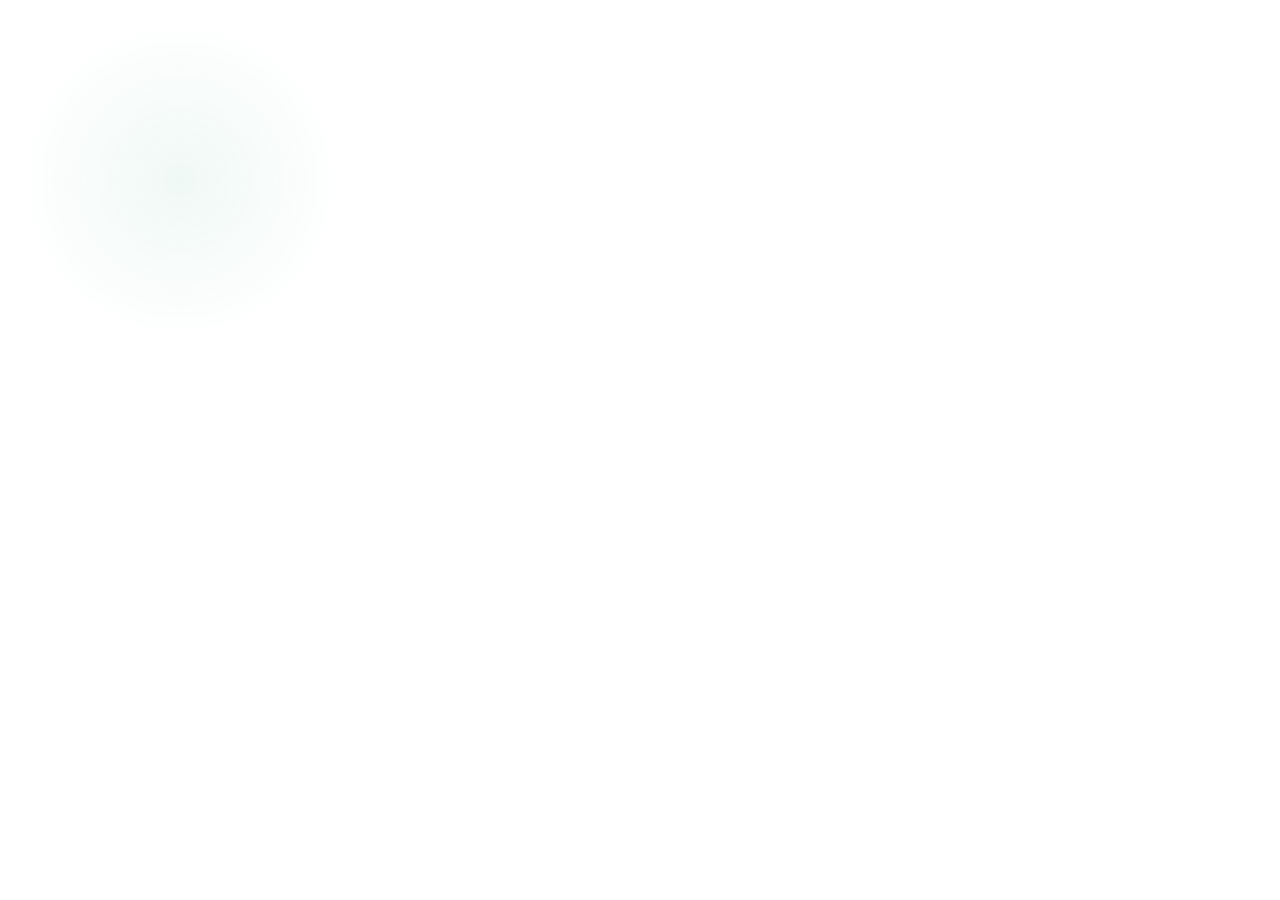
<file: index.html>
<!doctype html>
<html lang="en" data-theme="light">
  <head>
    <meta charset="UTF-8" />
    <meta name="viewport" content="width=device-width, initial-scale=1.0" />
    <meta name="theme-color" content="#ffffff" />
    <title>Finnovate | Financial clarity, designed around you</title>
    <link rel="preconnect" href="https://fonts.googleapis.com" />
    <link rel="preconnect" href="https://fonts.gstatic.com" crossorigin />
    <link href="https://fonts.googleapis.com/css2?family=DM+Sans:wght@400;500;600;700&family=DM+Serif+Display:ital@0;1&display=swap" rel="stylesheet" />
    <link rel="stylesheet" href="./styles.css" />
    <link rel="stylesheet" href="./motion.css" />
  </head>
  <body>
    <div class="cursor-glow" aria-hidden="true"></div>
    <div id="app"></div>
    <script src="./app.js"></script>
  </body>
</html>
</file>
<file: styles.css>
@charset "UTF-8";
:root{--green:#009356;--navy:#263643;--ink:#17262d;--mint:#d7f3df;--paper:#f7f6f1;--line:#dce4de;--serif:'DM Serif Display',Georgia,serif;--sans:'DM Sans',Arial,sans-serif}*{box-sizing:border-box}html{scroll-behavior:smooth}body{margin:0;background:#fff;color:var(--ink);font-family:var(--sans);font-size:16px;overflow-x:hidden}.shell{width:min(1180px,calc(100% - 48px));margin:auto}.cursor-glow{width:360px;height:360px;position:fixed;top:0;left:0;pointer-events:none;background:radial-gradient(circle,rgba(0,147,86,.06),transparent 65%);z-index:-1;transition:transform .15s linear}.nav{height:82px;display:grid;place-items:center;position:absolute;inset:0 0 auto;z-index:3}.nav-inner{display:flex;justify-content:space-between;align-items:center}.logo{color:var(--navy);text-decoration:none;display:inline-flex;align-items:center;gap:8px;font-weight:700;font-size:22px;letter-spacing:-1.1px}.logo-mark{width:27px;height:27px;background:var(--green);color:white;border-radius:9px 9px 9px 2px;display:grid;place-items:center;font-family:var(--serif);font-size:24px}.nav nav{display:flex;gap:30px}.nav a{color:var(--navy);text-decoration:none;font-size:13px;font-weight:600}.nav-actions{display:flex;gap:21px;align-items:center}.audience-switch{border-bottom:1px solid var(--green);padding-bottom:3px}.button{font:600 14px var(--sans);border:0;cursor:pointer;display:inline-flex;gap:18px;align-items:center;justify-content:center;padding:15px 20px;border-radius:99px;transition:.25s transform,.25s background}.primary{background:var(--green);color:#fff;box-shadow:0 9px 22px rgba(0,147,86,.16)}.primary:hover{transform:translateY(-3px);background:#007c48}.nav-cta{padding:11px 16px;font-size:12px}.menu{display:none;background:0;border:0;font-size:20px}.hero{padding-top:145px;position:relative;overflow:hidden}.hero-grid{display:grid;grid-template-columns:1.05fr .95fr;align-items:center;min-height:575px;gap:70px}.eyebrow{font-size:11px;letter-spacing:1.5px;font-weight:700;color:var(--green);margin:0 0 18px}.hero h1,.section-heading h2,.quiet-hook h2,.split-section h2,.unbiased h2,.offer h2,.faq h2,.doctor-journey h2,.advantage-phone h2{font-size:clamp(42px,5vw,68px);line-height:.99;letter-spacing:-3.5px;margin:0;color:var(--navy)}em{font-family:var(--serif);font-weight:400;color:var(--green);letter-spacing:-2px}.lead{font-size:17px;line-height:1.65;max-width:570px;margin:28px 0}.hero-actions{display:flex;align-items:center;gap:25px}.text-link{font-size:13px;font-weight:700;color:var(--navy);text-decoration:none}.text-link span{color:var(--green);font-size:18px}.trust-line{font-size:11px;font-weight:600;color:#66746f;margin-top:19px}.ticker{border-top:1px solid var(--line);border-bottom:1px solid var(--line);padding:10px 0;white-space:nowrap;overflow:hidden;color:#71807a;font-size:12px;font-weight:600;letter-spacing:.5px}.ticker span{display:inline-block;animation:scroll 25s linear infinite}@keyframes scroll{to{transform:translateX(-30%)}}.report-visual,.doctor-visual{height:440px;position:relative;display:grid;place-items:center}.report-sheet{height:350px;width:260px;border-radius:12px;background:#fff;box-shadow:0 27px 60px rgba(38,54,67,.18);position:absolute;padding:22px;transform:rotate(6deg);z-index:1}.back-sheet{background:#d8efe0;transform:rotate(-8deg) translate(-12px,10px);z-index:0}.report-top{display:flex;justify-content:space-between;align-items:center;min-height:24px;color:#74817d;font-size:8px}.report-top b{color:var(--green);font-size:18px}.report-sheet h3{font-size:25px;letter-spacing:-1.4px;line-height:1.05;margin:38px 0 23px}.score{background:var(--navy);color:white;padding:14px;border-radius:8px;display:flex;align-items:baseline;gap:2px}.score small{font-size:7px;letter-spacing:.7px;position:absolute;transform:translateY(-22px);color:#fff}.score strong{font-size:42px;letter-spacing:-2px}.score i{font-size:12px;font-style:normal}.mini-bars{display:flex;align-items:end;gap:8px;height:58px;margin:25px 0}.mini-bars span{background:var(--mint);width:18px;border-radius:4px 4px 0 0}.mini-bars span:nth-child(1){height:30%}.mini-bars span:nth-child(2){height:68%}.mini-bars span:nth-child(3){height:48%}.mini-bars span:nth-child(4){height:94%;background:var(--green)}.mini-bars span:nth-child(5){height:74%}.report-foot{font:italic 13px var(--serif);color:var(--green)}.orbit{position:absolute;border:1px solid #bde2cb;border-radius:50%}.orbit-one{width:420px;height:420px}.orbit-two{width:330px;height:330px;border-style:dashed;animation:spin 24s linear infinite}@keyframes spin{to{transform:rotate(360deg)}}.floating-pill{background:#fff;padding:10px 13px;border-radius:9px;box-shadow:0 10px 25px rgba(32,54,44,.1);font-size:11px;position:absolute;z-index:2;display:flex;gap:7px;align-items:center}.pill-a{left:0;top:100px}.pill-b{right:5px;bottom:92px}.whole-section{padding:125px 0;background:var(--paper)}.section-heading{max-width:760px}.section-heading h2{font-size:clamp(38px,4vw,55px)}.section-heading>p:last-child{max-width:510px;line-height:1.6;color:#53615d;margin-top:21px}.six-grid{display:grid;grid-template-columns:repeat(3,1fr);margin-top:57px;border-top:1px solid #cdd7cf;border-left:1px solid #cdd7cf}.pillar-card{border-right:1px solid #cdd7cf;border-bottom:1px solid #cdd7cf;padding:25px;min-height:190px;position:relative;transition:.3s;background:transparent}.pillar-card:hover{background:var(--green);color:white;transform:scale(1.04);z-index:1;box-shadow:0 18px 30px #b9d5c3}.pillar-card span,.deliverables span{font:600 11px var(--sans);color:var(--green)}.pillar-card:hover span,.pillar-card:hover i{color:#c9ffdb}.pillar-card h3{font-size:23px;letter-spacing:-1px;margin:35px 0 5px}.pillar-card p{font-size:13px;line-height:1.5;margin:0;max-width:160px}.pillar-card i{position:absolute;right:23px;bottom:20px;color:var(--green);font-style:normal}.split-section{padding:130px 0;display:grid;grid-template-columns:.82fr 1.18fr;gap:80px}.route-cards{display:grid;grid-template-columns:1fr 1fr;gap:15px}.route-cards article{background:#e9f5ec;padding:30px;border-radius:8px}.route-cards article:last-child{background:var(--navy);color:#fff}.route-icon{font-size:25px;color:var(--green)}.route-cards h3{margin:50px 0 9px;font-size:20px;letter-spacing:-1px}.route-cards p{font-size:13px;line-height:1.65;margin:0}.unbiased{background:var(--navy);color:#fff;padding:120px 0;text-align:center}.unbiased-inner{max-width:800px}.unbiased .eyebrow{color:#9de8ba}.unbiased h2{color:white;font-size:clamp(37px,4.5vw,61px)}.unbiased p:not(.eyebrow){max-width:600px;margin:24px auto 32px;line-height:1.7;color:#d5e0dc}.light{background:#fff;color:var(--navy)}.offer{padding:130px 0}.deliverables{display:grid;grid-template-columns:repeat(3,1fr);gap:18px;margin-top:48px}.deliverables article{padding:27px;border:1px solid #d8e1db;border-radius:9px;min-height:210px}.deliverables h3{font-size:20px;letter-spacing:-1px;margin:39px 0 8px}.deliverables p{font-size:13px;line-height:1.6;color:#5b6864}.stories{background:#f0f6f1;padding:125px 0;overflow:hidden}.row-heading{display:flex;justify-content:space-between;max-width:none}.review-controls button{width:40px;height:40px;border:1px solid #cbd7cf;border-radius:50%;background:transparent;font-size:17px;margin-left:7px;cursor:pointer}.review-track{display:flex;gap:20px;margin-top:45px;width:max-content;animation:drift 20s ease-in-out infinite}.review-track:hover{animation-play-state:paused}@keyframes drift{50%{transform:translateX(-110px)}}figure{margin:0;background:#fff;border-radius:9px;padding:32px;width:480px;min-height:260px;display:flex;flex-direction:column;justify-content:space-between}blockquote{font:27px/1.2 var(--serif);letter-spacing:-1px;margin:0;color:var(--navy)}figcaption{display:flex;flex-direction:column;font-size:12px;gap:4px;color:#64736d}.review-ghost{opacity:.5}.pricing{padding:95px 0;background:#fff}.pricing-card{background:var(--green);color:white;border-radius:14px;padding:42px 53px;display:grid;grid-template-columns:1.1fr 1fr auto;align-items:center;gap:30px}.pricing-card .eyebrow{color:#c3f3d3}.pricing-card h2{font-size:49px;letter-spacing:-2px;margin:0}.pricing-card p:not(.eyebrow){margin:6px 0 0;font-size:13px;line-height:1.5}.price-includes{display:flex;flex-direction:column;gap:10px;font-size:12px}.faq{display:grid;grid-template-columns:1fr 1fr;gap:85px;padding:80px 0 130px}.faq-list{border-top:1px solid var(--line)}.faq-item{border-bottom:1px solid var(--line)}.faq-item button{font:600 15px var(--sans);color:var(--navy);text-align:left;width:100%;padding:19px 0;background:transparent;border:0;display:flex;justify-content:space-between;cursor:pointer}.faq-item button span{color:var(--green);font-size:20px;transition:.25s}.faq-item p{font-size:13px;line-height:1.65;color:#596762;max-height:0;overflow:hidden;margin:0;transition:.3s}.faq-item.open p{max-height:150px;padding-bottom:20px}.faq-item.open button span{transform:rotate(45deg)}footer{background:#eff4f0;padding:35px 0}.footer-grid{display:grid;grid-template-columns:auto 1fr auto;align-items:center;gap:35px}.footer-grid p,.footer-grid>span{font-size:12px;color:#63706c}.chat-wrap{position:fixed;right:27px;bottom:23px;z-index:10}.chat-button{width:54px;height:54px;border:0;border-radius:50%;background:var(--navy);color:white;cursor:pointer;box-shadow:0 10px 25px #26364355;font-size:25px;position:relative}.chat-button i{width:10px;height:10px;background:#71e599;border:2px solid white;position:absolute;top:2px;right:2px;border-radius:50%}.chat-pop{opacity:0;transform:translateY(12px);pointer-events:none;position:absolute;right:0;bottom:68px;background:#fff;width:280px;border-radius:12px;padding:21px;box-shadow:0 15px 40px #26364329;transition:.2s}.open .chat-pop{opacity:1;transform:none;pointer-events:auto}.chat-pop p{font-size:12px;line-height:1.55;margin:0 0 14px}.chat-x{position:absolute;right:10px;top:9px;border:0;background:none;font-size:18px;cursor:pointer}.quick-questions{display:flex;flex-wrap:wrap;gap:7px}.quick-questions button{border:1px solid #d9e2db;color:var(--green);font:600 10px var(--sans);padding:6px;border-radius:20px;background:white;cursor:pointer}.modal{border:0;border-radius:14px;padding:38px;width:min(450px,calc(100% - 35px));box-shadow:0 25px 80px #0004}.modal::backdrop{background:#17262dbb}.modal h2{font-size:34px;line-height:1;letter-spacing:-1.5px;margin:0 0 25px}.modal-close{position:absolute;right:18px;top:15px;border:0;background:transparent;font-size:20px;cursor:pointer}.modal form{display:flex;flex-direction:column;gap:12px}.modal label{font-size:11px;font-weight:bold;color:var(--navy)}input,select{font:14px var(--sans);display:block;width:100%;margin-top:5px;padding:12px;border:1px solid #d6ded8;border-radius:6px}.form-note{font-size:10px;color:#63706c;text-align:center;margin:0}.submitted{padding:30px 0;color:var(--green);font:24px/1.2 var(--serif)}.doctor .hero-grid{min-height:580px}.doctor-visual{background:#e5f5e9;border-radius:48% 48% 10px 10px;max-width:420px;justify-self:center;width:100%;overflow:hidden}.phone{width:205px;height:398px;background:var(--navy);border:7px solid #15242a;border-radius:30px;padding:9px;position:relative;z-index:1;box-shadow:0 22px 40px #2b473a44}.phone-notch{background:#15242a;width:74px;height:16px;border-radius:0 0 10px 10px;position:absolute;top:0;left:58px}.phone-screen{height:100%;padding:30px 16px;border-radius:17px;background:linear-gradient(155deg,#163c3b,#0a7550);color:#fff}.phone-screen small,.adv-screen small{font-size:8px;letter-spacing:1px}.phone-screen h3{font-size:23px;line-height:1;margin:43px 0 28px;letter-spacing:-1px}.phone-screen em{color:#bbf5ca}.heart-line{color:#a2f4b7;letter-spacing:-3px;font-size:18px;overflow:hidden}.next-card{margin-top:38px;background:#fff;color:var(--navy);padding:13px;border-radius:7px;display:flex;flex-direction:column;gap:4px}.next-card b{font-size:13px}.next-card span{font-size:10px;color:var(--green)}.doctor-orbit{position:absolute;border:1px solid #a8e0ba;width:320px;height:320px;border-radius:50%;animation:spin 20s linear infinite}.doctor-orbit span{background:white;color:var(--green);width:30px;height:30px;border-radius:50%;display:grid;place-items:center;position:absolute;font-weight:bold}.doctor-orbit span:nth-child(1){top:20px;left:45px}.doctor-orbit span:nth-child(2){right:-5px;top:125px}.doctor-orbit span:nth-child(3){bottom:14px;left:85px}.pulse{position:absolute;border-radius:50%;background:#c1eed0}.p1{width:75px;height:75px;left:18px;top:80px}.p2{width:42px;height:42px;right:22px;bottom:60px}.doctor-journey{padding:120px 0;background:var(--paper)}.journey-grid{display:grid;grid-template-columns:1fr 1fr;gap:120px}.timeline{border-left:1px solid #bcd0c2}.timeline article{display:grid;grid-template-columns:60px 1fr;gap:18px;padding:0 0 38px;position:relative}.timeline article:before{content:'';width:11px;height:11px;border:3px solid var(--green);background:var(--paper);border-radius:50%;position:absolute;left:-7px;top:3px}.timeline span{font-size:12px;color:var(--green);padding-left:18px}.timeline h3{font-size:22px;margin:0 0 7px;letter-spacing:-1px}.timeline p{font-size:13px;line-height:1.6;margin:0;color:#596762}.advantage-phone{padding:120px 0}.phone-grid{display:grid;grid-template-columns:1fr 1fr;align-items:center;gap:90px}.adv-phone{height:400px;width:245px;background:var(--navy);border:9px solid #17262d;border-radius:35px;padding:12px;margin:auto;box-shadow:0 24px 50px #26364335}.adv-screen{height:100%;border-radius:20px;padding:24px 17px;background:#e0f6e6}.advantage-carousel{height:230px;position:relative}.adv-slide{position:absolute;inset:45px 0 0;opacity:0;transform:translateY(8px);transition:.5s}.adv-slide.active{opacity:1;transform:none}.adv-slide b{font:42px var(--serif);color:var(--green)}.adv-slide p{font-size:21px;line-height:1.12;letter-spacing:-.8px;margin-top:18px}.adv-dots{display:flex;gap:5px}.adv-dots i{width:18px;height:3px;background:#bdddc6;border-radius:5px}.adv-dots i.active,.adv-dots i:first-child{background:var(--green)}.framework{padding:120px 0}.doctor-pillars{display:grid;grid-template-columns:repeat(3,1fr);gap:10px;margin-top:45px}.doctor-pillar{min-height:180px;padding:21px;text-align:left;background:#f4f7f4;border:0;border-radius:7px;display:flex;flex-direction:column;cursor:pointer;transition:.28s}.doctor-pillar span{font-size:11px;color:var(--green)}.doctor-pillar b{font-size:20px;letter-spacing:-1px;margin:auto 0 7px}.doctor-pillar small{font:12px/1.45 var(--sans);max-height:0;overflow:hidden;transition:.28s;color:#dff4e5}.doctor-pillar.selected{background:var(--green);color:#fff;transform:translateY(-6px);box-shadow:0 16px 25px #00935630}.doctor-pillar.selected span{color:#caffd7}.doctor-pillar.selected small{max-height:45px}.doctor-proof{background:var(--navy);color:#fff;padding:55px 0}.doctor-proof .shell{display:flex;align-items:center;gap:75px}.proof-stat{display:flex;align-items:center;gap:12px}.proof-stat strong{font-size:38px;letter-spacing:-2px;color:#93e8ad}.proof-stat span{font-size:11px;line-height:1.35}.doctor-proof p{font-size:9px;color:#a9bbb3;margin-left:auto;max-width:140px}.doctor-stories{background:#fff}.reveal,.pillar-card,.deliverables article,.timeline article{opacity:0;transform:translateY(25px);transition:opacity .65s,transform .65s}.reveal-scale{opacity:0;transform:scale(.93);transition:.8s}.in-view{opacity:1;transform:none}@media(max-width:800px){.shell{width:min(100% - 34px,600px)}.nav{height:67px}.nav nav,.nav-actions{display:none}.menu{display:block}.hero{padding-top:105px}.hero-grid,.split-section,.journey-grid,.phone-grid,.faq{grid-template-columns:1fr;gap:45px}.hero-grid{min-height:unset}.hero h1{font-size:48px;letter-spacing:-2.5px}.report-visual,.doctor-visual{height:370px;transform:scale(.9);margin:-15px 0}.whole-section,.split-section,.offer,.stories,.doctor-journey,.advantage-phone,.framework{padding:80px 0}.six-grid,.doctor-pillars{grid-template-columns:repeat(2,1fr)}.split-section{gap:35px}.route-cards{grid-template-columns:1fr}.unbiased{padding:85px 0}.deliverables{grid-template-columns:1fr;margin-top:35px}.row-heading{display:block}.review-controls{margin-top:25px}.review-track{overflow:visible}.review-track figure{width:min(80vw,390px);min-height:230px}.pricing{padding:60px 0}.pricing-card{grid-template-columns:1fr;padding:32px;gap:23px}.faq{padding:60px 0 90px}.footer-grid{grid-template-columns:1fr;gap:9px}.doctor-proof .shell{display:grid;grid-template-columns:1fr 1fr;gap:28px}.doctor-proof p{margin:0}.adv-phone{margin-top:-20px}.cursor-glow{display:none}}@media(max-width:430px){.hero h1{font-size:42px}.hero-actions{align-items:flex-start;flex-direction:column;gap:15px}.six-grid,.doctor-pillars{grid-template-columns:1fr}.pillar-card{min-height:155px}.section-heading h2,.quiet-hook h2,.split-section h2,.unbiased h2,.offer h2,.faq h2,.doctor-journey h2,.advantage-phone h2{font-size:38px;letter-spacing:-2px}.report-visual{transform:scale(.78);margin:-35px 0}.doctor-visual{transform:scale(.82);margin:-30px 0}.doctor-proof .shell{grid-template-columns:1fr}.trust-line{line-height:1.8}.ticker{margin-top:10px}}
</file>
<file: motion.css>
@charset "UTF-8";
/* Premium finishing layer: no content or interaction changes */
:root { --premium-ease: cubic-bezier(.22,.72,.16,1); --premium-fast: cubic-bezier(.2,.8,.2,1); }
html { scrollbar-gutter: stable; scrollbar-color: rgba(11,77,61,.72) #edf2ee; }
body { -webkit-font-smoothing: antialiased; -moz-osx-font-smoothing: grayscale; text-rendering: optimizeLegibility; overscroll-behavior-y: none; }
body::-webkit-scrollbar { width: 11px; }body::-webkit-scrollbar-track { background: #edf2ee; }body::-webkit-scrollbar-thumb { border: 3px solid #edf2ee; border-radius: 999px; background: linear-gradient(#009356,#0b4d3d); }body::-webkit-scrollbar-thumb:hover { background: #0b4d3d; }
::selection { background: rgba(0,147,86,.2); color: #102e27; }
a,button,input,select { -webkit-tap-highlight-color: transparent; }
button,a { outline-offset: 5px; }button:focus-visible,a:focus-visible,input:focus-visible,select:focus-visible { outline: 2px solid #43cf7c; outline-offset: 4px; }
img,svg { backface-visibility: hidden; }
.hero h1,.section-heading h2,.quiet-hook h2,.split-section h2,.unbiased h2,.offer h2,.faq h2,.doctor-journey h2,.advantage-phone h2 { text-wrap: balance; }
.hero.investor h1 { font-size: 58px; }
.nav,.button,.text-link,.logo,.review-controls button,.review-nav button,.chat-button,.quick-questions button,.faq-item button { transition-timing-function: var(--premium-fast); }
.button { transform: translateZ(0); box-shadow: 0 11px 28px rgba(0,147,86,.15),inset 0 1px 0 rgba(255,255,255,.2); }
.button:active { transform: translateY(-1px) scale(.975); }
.roll-button { overflow: hidden; }
.roll-label { display: inline-block; flex: 0 1 auto; min-width: 0; height: 1.2em; overflow: hidden; line-height: 1.2; vertical-align: middle; }
.roll-label-track { display: flex; flex-direction: column; transform: translateY(0); transition: transform .48s var(--premium-ease); will-change: transform; }
.roll-label-copy { display: block; flex: 0 0 1.2em; height: 1.2em; overflow: hidden; white-space: nowrap; line-height: 1.2; }
.roll-button:hover .roll-label-track,.roll-button:focus-visible .roll-label-track { transform: translateY(-1.2em); }
.text-link { position: relative; }.text-link::after { content: ''; position: absolute; right: 0; bottom: -4px; left: 0; height: 1px; background: currentColor; transform: scaleX(0); transform-origin: right; transition: transform .38s var(--premium-ease); }.text-link:hover::after { transform: scaleX(1); transform-origin: left; }
.logo { transition: opacity .25s var(--premium-fast),transform .35s var(--premium-ease); }.logo:hover { opacity: .9; transform: translateY(-1px); }
.brand-logo-image { display: block; width: 160px; height: auto; }
h1, h2, h3 { text-transform: capitalize; }
.mobile-nav { display: none; }
.pricing-card,.framework,.journey-card,.doctor-difference,.ticker { transform: translateZ(0); }
.reveal,.pillar-card,.deliverables article,.timeline article { transition-timing-function: var(--premium-ease); }
.reveal-scale { transition-timing-function: var(--premium-ease); }
.in-view { will-change: auto; }
.chat-pop,.modal { border: 1px solid rgba(0,147,86,.1); box-shadow: 0 28px 80px rgba(20,45,38,.2),0 1px 0 rgba(255,255,255,.9) inset; }
.chat-button:hover { transform: translateY(-3px) scale(1.045); box-shadow: 0 17px 34px rgba(38,54,67,.28); }
.modal[open] { animation: premium-dialog-in .42s var(--premium-ease); }.modal[open]::backdrop { animation: premium-backdrop-in .3s ease both; }
select:required:invalid { color: #6f7c76; }
select option { color: var(--navy); }

/* Production modal shared by the Doctors and Investors experiences. */
.modal {
  width: min(500px,calc(100% - 36px));
  overflow: visible;
  padding: 46px 44px 34px;
  border: 1px solid rgba(0,147,86,.18);
  border-radius: 24px;
  background:
    radial-gradient(circle at 100% 0,rgba(113,229,153,.2),transparent 31%),
    radial-gradient(circle at 0 100%,rgba(0,147,86,.08),transparent 34%),
    linear-gradient(155deg,#ffffff 0%,#f8fcf9 58%,#f0f8f3 100%);
  color: var(--navy);
  box-shadow: 0 38px 110px rgba(4,31,25,.34),0 0 0 1px rgba(255,255,255,.88) inset;
}
.modal::before {
  content: '';
  position: absolute;
  inset: 0 0 auto;
  height: 6px;
  border-radius: 24px 24px 0 0;
  clip-path: inset(0 round 24px 24px 0 0);
  background: linear-gradient(90deg,#0b4d3d,#009356 52%,#76e49d);
}
.modal.select-open { padding-bottom: calc(min(286px,30vh) + 36px); }
.modal::backdrop {
  background: rgba(5,28,23,.66);
  -webkit-backdrop-filter: blur(9px) saturate(.82);
  backdrop-filter: blur(9px) saturate(.82);
}
.modal h2,
.modal form { position: relative; z-index: 1; }
.modal h2 {
  max-width: 350px;
  padding-right: 52px;
  margin: 0 0 30px;
  color: var(--navy);
  font-size: clamp(34px,4vw,42px);
  line-height: .98;
  letter-spacing: -2px;
}
.modal form { gap: 16px; }
.modal label,
.modal .modal-field {
  display: grid;
  gap: 7px;
  color: #43534d;
  font-size: 10px;
  font-weight: 700;
  letter-spacing: .65px;
  text-transform: uppercase;
  transition: color .2s ease;
}
.modal label:focus-within,
.modal .modal-field:focus-within { color: var(--green); }
.modal-field-label { line-height: 1.2; }
.modal input,
.modal select {
  min-height: 52px;
  margin: 0;
  padding: 0 16px;
  border: 1px solid #cfded6;
  border-radius: 12px;
  background-color: rgba(255,255,255,.86);
  box-shadow: 0 1px 0 rgba(255,255,255,.9) inset,0 7px 20px rgba(25,70,53,.035);
  color: var(--navy);
  font: 500 14px var(--sans);
  transition: border-color .2s ease,box-shadow .25s ease,background .2s ease,transform .2s ease;
}
.modal input::placeholder { color: #84918c; }
.modal input:hover,
.modal select:hover { border-color: #9bc8ad; background: #fff; }
.modal input:focus,
.modal select:focus {
  outline: none;
  border-color: #009356;
  background: #fff;
  box-shadow: 0 0 0 4px rgba(0,147,86,.11),0 12px 28px rgba(0,147,86,.08);
  transform: translateY(-1px);
}
.modal select:required:invalid { color: #788680; }
.custom-select { position: relative; color: var(--navy); font: 500 14px var(--sans); text-transform: none; letter-spacing: 0; }
.custom-select-trigger {
  width: 100%;
  min-height: 54px;
  display: flex;
  align-items: center;
  justify-content: space-between;
  gap: 18px;
  padding: 0 17px;
  border: 1px solid #cfded6;
  border-radius: 13px;
  background: rgba(255,255,255,.9);
  color: #788680;
  font: 500 14px var(--sans);
  text-align: left;
  box-shadow: 0 1px 0 rgba(255,255,255,.9) inset,0 7px 20px rgba(25,70,53,.04);
  cursor: pointer;
  transition: border-color .2s ease,box-shadow .25s ease,background .2s ease,transform .2s ease;
}
.custom-select-trigger:hover { border-color: #9bc8ad; background: #fff; }
.custom-select-trigger:focus-visible,
.custom-select.open .custom-select-trigger {
  outline: none;
  border-color: #009356;
  background: #fff;
  box-shadow: 0 0 0 4px rgba(0,147,86,.11),0 12px 28px rgba(0,147,86,.08);
}
.custom-select-trigger[aria-invalid="true"] { border-color: #c84848; box-shadow: 0 0 0 4px rgba(200,72,72,.1); }
.custom-select-trigger.has-value { color: var(--navy); font-weight: 600; }
.custom-select-trigger > i {
  width: 9px;
  height: 9px;
  flex: 0 0 auto;
  border-right: 2px solid #53806d;
  border-bottom: 2px solid #53806d;
  transform: rotate(45deg) translateY(-2px);
  transition: transform .25s var(--premium-ease);
}
.custom-select.open .custom-select-trigger > i { transform: rotate(225deg) translate(-2px,-2px); }
.custom-select-menu {
  position: absolute;
  z-index: 20;
  top: calc(100% + 9px);
  right: 0;
  left: 0;
  max-height: min(286px,30vh);
  overflow-y: auto;
  padding: 8px;
  border: 1px solid rgba(0,147,86,.2);
  border-radius: 16px;
  background: rgba(255,255,255,.98);
  box-shadow: 0 24px 55px rgba(8,48,37,.2),0 1px 0 #fff inset;
  transform-origin: top center;
  animation: select-menu-in .22s var(--premium-ease) both;
}
.custom-select-menu[hidden] { display: none; }
.custom-select.drop-up .custom-select-menu { top: auto; bottom: calc(100% + 9px); transform-origin: bottom center; animation-name: select-menu-up; }
.custom-select-option {
  width: 100%;
  min-height: 45px;
  display: flex;
  align-items: center;
  justify-content: space-between;
  gap: 14px;
  padding: 9px 12px;
  border: 0;
  border-radius: 10px;
  background: transparent;
  color: var(--navy);
  font: 500 14px/1.35 var(--sans);
  text-align: left;
  cursor: pointer;
  transition: background .18s ease,color .18s ease,transform .18s ease;
}
.custom-select-option + .custom-select-option { margin-top: 2px; }
.custom-select-option:hover,
.custom-select-option:focus-visible { outline: none; background: #e8f7ed; color: #076a43; transform: translateX(2px); }
.custom-select-option[aria-selected="true"] { background: linear-gradient(105deg,#08764a,#009356); color: #fff; font-weight: 600; }
.custom-select-option i { width: 23px; height: 23px; flex: 0 0 23px; display: grid; place-items: center; border-radius: 50%; background: #dff4e7; color: #00844e; font-style: normal; opacity: 0; transform: scale(.7); transition: opacity .18s ease,transform .18s ease; }
.custom-select-option[aria-selected="true"] i { background: rgba(255,255,255,.18); color: #fff; opacity: 1; transform: scale(1); }
.custom-select-value { display: none; }
@keyframes select-menu-in { from { opacity: 0; transform: translateY(-7px) scale(.985); } }
@keyframes select-menu-up { from { opacity: 0; transform: translateY(7px) scale(.985); } }
.modal form .button {
  width: 100%;
  min-height: 54px;
  margin-top: 3px;
  background: linear-gradient(105deg,#007e4a,#00a861 58%,#0db56d);
  box-shadow: 0 15px 34px rgba(0,147,86,.24),0 1px 0 rgba(255,255,255,.2) inset;
  letter-spacing: .1px;
}
.modal form .button:hover {
  background: linear-gradient(105deg,#086b45,#009356 58%,#08a25f);
  box-shadow: 0 19px 38px rgba(0,147,86,.3),0 1px 0 rgba(255,255,255,.2) inset;
}
.modal-close {
  position: absolute;
  z-index: 3;
  right: 20px;
  top: 20px;
  width: 38px;
  height: 38px;
  display: grid;
  place-items: center;
  padding: 0;
  border: 1px solid rgba(38,54,67,.12);
  border-radius: 50%;
  background: rgba(255,255,255,.72);
  color: var(--navy);
  font-size: 20px;
  line-height: 1;
  box-shadow: 0 8px 20px rgba(38,54,67,.08);
  transition: transform .25s ease,background .2s ease,border-color .2s ease,color .2s ease;
}
.modal-close:hover {
  border-color: rgba(0,147,86,.28);
  background: #e8f7ed;
  color: #007e4a;
  transform: rotate(90deg);
}
.modal .form-note {
  margin-top: 1px;
  color: #788780;
  font-size: 9px;
  letter-spacing: .15px;
}
@keyframes premium-dialog-in { from { opacity: 0; transform: translateY(22px) scale(.965); } }@keyframes premium-backdrop-in { from { opacity: 0; } }
@media (hover:hover) { .pricing-card:hover,.framework:hover,.journey-card:hover { box-shadow: 0 28px 70px rgba(38,54,67,.1); } }

/* Contained, seamless plan marquee */
#app:has(.hero.doctor) .nav {
  background: rgb(11, 77, 61);
  box-shadow: 0 10px 28px rgba(11, 77, 61, .14);
}
#app:has(.hero.doctor) .nav .logo,
#app:has(.hero.doctor) .nav nav a,
#app:has(.hero.doctor) .nav .audience-switch,
#app:has(.hero.doctor) .nav .nav-cta,
#app:has(.hero.doctor) .nav .menu { color: #fff; }
#app:has(.hero.doctor) .nav .audience-switch { border-bottom-color: rgba(255, 255, 255, .68); }
#app:has(.hero.doctor) .nav .nav-cta { background: rgba(255, 255, 255, .12); }
#app:has(.hero.doctor) .nav nav a,
#app:has(.hero.doctor) .nav .audience-switch,
#app:has(.hero.doctor) .nav .nav-cta { transition: transform .22s ease, color .22s ease, background .22s ease, text-shadow .22s ease; }
#app:has(.hero.doctor) .nav nav a:hover,
#app:has(.hero.doctor) .nav .audience-switch:hover,
#app:has(.hero.doctor) .nav .nav-cta:hover {
  color: #fff;
  transform: translateY(-3px) scale(1.045);
  text-shadow: 0 0 15px rgba(255, 255, 255, .62);
}
#app:has(.hero.doctor) .nav .nav-cta:hover { background: rgba(255, 255, 255, .2); }

/* Keep the investor navigation on the same branded surface as the doctors page. */
#app > .nav { background: rgb(11,77,61); box-shadow: 0 10px 28px rgba(11,77,61,.14); }
#app > .nav .logo,#app > .nav nav a,#app > .nav .audience-switch,#app > .nav .nav-cta,#app > .nav .menu { color: #fff; }
#app > .nav .audience-switch { border-bottom-color: rgba(255,255,255,.68); }
#app > .nav .nav-cta { background: rgba(255,255,255,.12); }
#app > .nav nav a,#app > .nav .audience-switch,#app > .nav .nav-cta { transition: transform .22s var(--premium-fast),color .22s ease,background .22s ease,text-shadow .22s ease; }
#app > .nav nav a:hover,#app > .nav .audience-switch:hover,#app > .nav .nav-cta:hover { color: #fff; transform: translateY(-3px) scale(1.045); text-shadow: 0 0 15px rgba(255,255,255,.62); }
#app > .nav .nav-cta:hover { background: rgba(255,255,255,.2); }

.ticker {
  --ticker-dark: #172f30;
  position: relative;
  isolation: isolate;
  display: flex;
  align-items: center;
  gap: clamp(24px, 4vw, 76px);
  width: min(100% - 48px, 1180px);
  min-height: 94px;
  margin: 0 auto 28px;
  padding: 17px clamp(20px, 3vw, 42px);
  overflow: hidden;
  border: 1px solid rgba(119, 226, 160, .22);
  border-radius: 18px;
  background: linear-gradient(120deg, var(--navy), var(--ticker-dark) 58%, #0b4d3d);
  box-shadow: 0 22px 38px rgba(23, 38, 45, .16);
  color: #fff;
}
.ticker::before,
.ticker::after { content: ''; position: absolute; z-index: -1; border-radius: 50%; pointer-events: none; }
.ticker::before { width: 240px; height: 240px; right: -65px; top: -150px; border: 1px solid rgba(172, 244, 194, .2); box-shadow: 0 0 0 28px rgba(172, 244, 194, .045), 0 0 0 56px rgba(172, 244, 194, .03); animation: ticker-orbit 16s linear infinite; }
.ticker::after { width: 150px; height: 150px; left: 38%; bottom: -125px; background: radial-gradient(circle, rgba(86, 222, 142, .2), transparent 68%); animation: ticker-glow 4s ease-in-out infinite; }
.ticker-intro { position: relative; z-index: 2; flex: 0 0 300px; display: flex; flex-direction: column; align-items: flex-start; justify-content: center; align-self: center; gap: 4px; min-width: 300px; white-space: nowrap; }
.ticker-kicker { color: #9ee8b7; font-size: 9px; font-weight: 700; letter-spacing: 1.3px; }
.ticker-intro .ticker-kicker { display: block; animation: none !important; transform: none !important; }
.ticker-intro strong { font: 17px/1.05 var(--serif); font-weight: 400; letter-spacing: -.4px; }
.hero.investor .ticker-intro strong { font-size: clamp(18px, 1.55vw, 22px); }
.ticker-window { position: relative; width: 50%; min-width: 0; overflow: hidden; -webkit-mask-image: linear-gradient(90deg, transparent, #000 10%, #000 90%, transparent); mask-image: linear-gradient(90deg, transparent, #000 10%, #000 90%, transparent); }
.ticker-track { display: flex; width: max-content; align-items: center; animation: ticker-loop 18s linear infinite; will-change: transform; }
.ticker-set { display: flex; align-items: center; flex: 0 0 auto; gap: clamp(30px, 4vw, 68px); padding-right: clamp(30px, 4vw, 68px); }
.ticker-set span { display: flex; align-items: center; gap: clamp(30px, 4vw, 68px); color: #eef8f1; font-size: 11px; font-weight: 700; letter-spacing: .85px; text-transform: uppercase; white-space: nowrap; animation: none; }
.ticker-set span::after { content: '✦'; color: #75e49a; font-size: 9px; text-shadow: 0 0 13px #75e49a; }
@keyframes ticker-loop { to { transform: translateX(-50%); } }
@keyframes ticker-orbit { to { transform: rotate(360deg); } }
@keyframes ticker-glow { 50% { transform: scale(1.35); opacity: .65; } }

/* Hero phone: interactive Financial Fitness Report */
.doctor-visual.hero-report-open { z-index: 6; overflow: visible; }
.doctor-visual .phone { transition: transform .45s ease,filter .45s ease,opacity .35s ease; }
.doctor-visual.hero-report-open .phone { transform: scale(.94); filter: blur(1.5px); opacity: .24; }
.hero-fitness-report { position: absolute; z-index: 9; top: 50%; left: 50%; width: min(420px,calc(100vw - 38px)); overflow: hidden; border: 1px solid rgba(0,147,86,.2); border-radius: 17px; background: rgba(255,255,255,.985); box-shadow: 0 34px 90px rgba(20,55,44,.27),0 0 0 1px rgba(255,255,255,.85); color: var(--navy); opacity: 0; pointer-events: none; transform: translate(-50%,-45%) perspective(900px) rotateX(7deg) scale(.74); transform-origin: center; transition: opacity .24s ease,transform .58s cubic-bezier(.18,.88,.24,1.08); }
.doctor-visual.hero-report-open .hero-fitness-report { opacity: 1; pointer-events: auto; transform: translate(-50%,-50%) perspective(900px) rotateX(0) scale(1); }
.hero-report-head { display: flex; justify-content: space-between; align-items: center; padding: 14px 17px; background: linear-gradient(105deg,#009356,#08a665); color: #fff; }
.hero-report-head > div { display: grid; gap: 2px; }.hero-report-head small { font-size: 7px; letter-spacing: .8px; }.hero-report-head b { font-size: 12px; }.hero-report-head > span { font-size: 7px; opacity: .8; }
.hero-report-profile { display: grid; gap: 3px; padding: 12px 17px 10px; border-bottom: 1px solid #e0e7e3; }.hero-report-profile b { font-size: 13px; }.hero-report-profile small { color: #84918c; font-size: 8px; }
.hero-report-body { display: grid; grid-template-columns: 82px 1fr; gap: 14px; align-items: center; padding: 13px 17px 7px; }
.hero-report-score { display: grid; justify-items: center; gap: 6px; color: var(--green); font-size: 7px; font-weight: 800; }
.hero-score-ring { width: 69px; height: 69px; display: grid; place-content: center; border-radius: 50%; background: radial-gradient(circle,#fff 55%,transparent 57%),conic-gradient(#009b62 0 var(--hero-score),#e2e8ed var(--hero-score)); filter: drop-shadow(0 4px 7px rgba(0,147,86,.12)); text-align: center; transition: background .08s linear; animation: hero-ring-float 2.6s ease-in-out infinite; }.hero-score-ring strong { font-size: 20px; line-height: 1; }.hero-score-ring small { color: #74827c; font-size: 6px; }
.hero-report-bars { display: grid; gap: 6px; }.hero-report-bars > div { display: grid; gap: 3px; }.hero-report-bars span { display: flex; justify-content: space-between; color: #67756f; font-size: 7px; }.hero-report-bars b { color: var(--metric-color); }.hero-report-bars i { position: relative; display: block; height: 4px; overflow: hidden; border-radius: 20px; background: #e2e8ed; }.hero-report-bars i::after { content: ''; position: absolute; inset: 0 auto 0 0; width: var(--metric); border-radius: inherit; background: var(--metric-color); transform-origin: left; animation: hero-metric-move 2.5s var(--metric-delay) ease-in-out infinite; }.hero-report-bars i::before { content: ''; position: absolute; z-index: 2; top: 0; bottom: 0; width: 32%; background: linear-gradient(90deg,transparent,rgba(255,255,255,.8),transparent); animation: hero-metric-shine 2.5s var(--metric-delay) linear infinite; }
.hero-priority-label { margin: 7px 17px; color: var(--green); font-size: 7px; font-weight: 800; letter-spacing: .75px; }
.hero-priorities { display: grid; gap: 6px; padding: 0 17px 12px; }.hero-priorities article { display: grid; grid-template-columns: 21px 1fr; align-items: center; gap: 8px; padding: 8px 10px; border: 1px solid #dce4df; border-radius: 9px; background: #fbfcfb; transition: transform .28s cubic-bezier(.2,.8,.2,1),box-shadow .28s,background .28s,border-color .28s; }.hero-priorities article > b { width: 20px; height: 20px; display: grid; place-items: center; border-radius: 50%; background: #009b62; color: #fff; font-size: 8px; }.hero-priorities article div { display: grid; gap: 1px; }.hero-priorities small { color: #009b62; font-size: 6px; font-weight: 800; }.hero-priorities strong { font-size: 8px; line-height: 1.25; }.hero-priorities article:hover { z-index: 2; transform: translateX(5px) scale(1.035); box-shadow: 0 9px 20px rgba(38,54,67,.12); border-color: #94dbb5; background: #f0fff6; }.hero-priorities article:nth-child(2) > b { background: #ffad1f; }.hero-priorities article:nth-child(2) small { color: #df8800; }.hero-priorities article:nth-child(2):hover { border-color: #ffd284; background: #fffaf0; }.hero-priorities article:nth-child(3) > b { background: #71859a; }.hero-priorities article:nth-child(3) small { color: #71859a; }.hero-priorities article:nth-child(3):hover { border-color: #bdc8d2; background: #f5f8fa; }
.hero-report-foot { display: flex; justify-content: space-between; padding: 8px 17px; border-top: 1px solid #e3e8e5; color: #a1aaa6; font-size: 6px; }
@keyframes hero-metric-move { 0%,100% { transform: scaleX(.7); } 50% { transform: scaleX(1); } }
@keyframes hero-metric-shine { 0% { transform: translateX(-120%); opacity: 0; } 35% { opacity: 1; } 75%,100% { transform: translateX(340%); opacity: 0; } }
@keyframes hero-ring-float { 50% { transform: scale(1.045); filter: drop-shadow(0 7px 10px rgba(0,147,86,.18)); } }

/* Investor complete-view tree: scroll-drawn, three cards per chapter */
.financial-tree-section { position: relative; height: 255vh; min-height: 1700px; padding: 0; background: #083f33; }
.financial-tree-sticky { position: sticky; isolation: isolate; top: 0; min-height: 100vh; display: flex; flex-direction: column; justify-content: center; padding: clamp(34px,5vh,68px) 0 22px; overflow: hidden; background: radial-gradient(circle at 82% 9%,rgba(103,224,149,.14),transparent 27%),radial-gradient(circle at 16% 82%,rgba(52,179,121,.11),transparent 31%),linear-gradient(145deg,#073e32 0%,#0b4d3d 48%,#125c4c 100%); }
.financial-tree-sticky::before,.financial-tree-sticky::after { content: ''; position: absolute; z-index: 0; border-radius: 50%; pointer-events: none; filter: blur(2px); }
.financial-tree-sticky::before { width: 520px; height: 520px; top: -260px; right: -110px; border: 1px solid rgba(157,240,184,.19); box-shadow: 0 0 0 52px rgba(157,240,184,.038),0 0 0 104px rgba(157,240,184,.024),0 0 110px rgba(87,226,145,.09); }
.financial-tree-sticky::after { width: 460px; height: 460px; bottom: -300px; left: -115px; border: 1px solid rgba(157,240,184,.09); background: radial-gradient(circle,rgba(95,221,139,.17),rgba(36,151,102,.06) 42%,transparent 70%); box-shadow: 0 0 0 48px rgba(157,240,184,.018); }
.tree-heading { position: relative; z-index: 3; max-width: 820px; }.tree-heading h2 { color: #fff; font-size: clamp(38px,4.3vw,59px); }.tree-heading h2 em { color: #9aefb6; }.tree-heading .eyebrow { color: #9aefb6; }.tree-heading > p:last-child { margin-top: 14px; color: rgba(255,255,255,.76); }
.financial-tree { position: relative; z-index: 2; height: min(66vh,640px); min-height: 430px; margin-top: clamp(14px,2vh,26px); perspective: 1100px; }
.tree-lines { position: absolute; z-index: 0; inset: 0; width: 100%; height: 100%; overflow: visible; }
.tree-trunk,.tree-branch { fill: none; stroke: url(#treeStroke); stroke-width: 3; stroke-linecap: round; stroke-linejoin: round; vector-effect: non-scaling-stroke; stroke-dasharray: 1; stroke-dashoffset: 1; filter: drop-shadow(0 0 5px rgba(111,239,159,.24)); }
.tree-branch { stroke-width: 1.7; opacity: 0; filter: drop-shadow(0 0 4px rgba(154,239,182,.18)); }
.tree-lines marker path { fill: #9aefb6; }
.tree-card { --tree-card-progress: 0; position: absolute; z-index: 2; width: min(31%,350px); min-height: 128px; display: grid; grid-template-columns: 1fr 118px; align-items: center; gap: 8px; overflow: hidden; padding: 18px 15px 18px 22px; border: 1px solid rgba(215,255,229,.54); border-radius: 16px; background: linear-gradient(135deg,rgba(255,255,255,.95),rgba(237,249,244,.88)); -webkit-backdrop-filter: blur(15px) saturate(118%); backdrop-filter: blur(15px) saturate(118%); box-shadow: 0 24px 58px rgba(0,29,23,.22),0 5px 16px rgba(0,44,34,.1),inset 0 1px 0 rgba(255,255,255,.92); opacity: 0; transform-style: preserve-3d; will-change: opacity,transform,filter; transition: background .38s var(--premium-ease),border-color .38s var(--premium-ease),box-shadow .38s var(--premium-ease),scale .38s var(--premium-ease); }
.tree-card::before { content: ''; position: absolute; inset: 0; background: radial-gradient(circle at 88% 78%,rgba(137,235,169,.28),transparent 36%),linear-gradient(115deg,rgba(255,255,255,.18),transparent 42%,rgba(0,147,86,.055)); pointer-events: none; }
.tree-card::after { display: none; }
.tree-left { left: 0; }.tree-right { right: 0; }
.tree-slot-0 { top: 1%; }.tree-slot-1 { top: 36%; }.tree-slot-2 { top: 71%; }
.tree-card > div { position: relative; z-index: 2; }.tree-card span { display: none; }.tree-card h3 { margin: 0 0 6px; color: var(--navy); font-size: clamp(18px,1.7vw,23px); letter-spacing: -.8px; transition: color .3s ease; }.tree-card p { max-width: 165px; margin: 0; color: #60706a; font-size: 11px; line-height: 1.4; transition: color .3s ease; }.tree-card img { position: relative; z-index: 1; width: 112px; height: 112px; object-fit: contain; filter: drop-shadow(0 12px 12px rgba(24,74,54,.16)); transform: translateZ(34px) translateY(var(--tree-icon-y,5px)) rotate(var(--tree-icon-rotate,-2deg)) scale(var(--tree-icon-scale,.97)); transition: transform .65s var(--premium-ease),filter .4s ease; }
.tree-card:hover { scale: 1.018; border-color: rgba(166,255,198,.68); background: linear-gradient(135deg,rgba(0,147,86,.98),rgba(11,77,61,.98)); box-shadow: 0 34px 72px rgba(0,25,19,.32),0 10px 26px rgba(5,59,43,.22),inset 0 1px 0 rgba(255,255,255,.22); }.tree-card:hover::before { background: radial-gradient(circle at 88% 78%,rgba(185,255,207,.22),transparent 34%),linear-gradient(135deg,transparent 42%,rgba(255,255,255,.08)); }.tree-card:hover h3,.tree-card:hover p { color: #fff; }.tree-card:hover img { transform: translateZ(42px) translateY(-4px) rotate(1.5deg) scale(1.035); filter: drop-shadow(0 16px 18px rgba(0,0,0,.22)) brightness(1.055); }
.tree-pulse { position: absolute; z-index: 3; left: 50%; top: 0; width: 10px; height: 10px; border: 2px solid rgba(237,255,243,.95); border-radius: 50%; background: #8ef1b0; box-shadow: 0 0 0 5px rgba(126,238,165,.13),0 0 16px 5px rgba(111,239,159,.58),0 0 34px 12px rgba(77,214,132,.22); filter: none; clip-path: none; opacity: 0; transform: translate(-50%,-50%); will-change: left,top,opacity,transform; }

/* Financial fitness framework illustrations */
.framework {
  position: relative;
  isolation: isolate;
  width: min(1280px, calc(100% - 48px));
  margin-block: 34px;
  padding-inline: clamp(24px, 5vw, 64px);
  overflow: hidden;
  border: 1px solid rgba(0, 147, 86, .09);
  border-radius: 30px;
  background:
    radial-gradient(circle at 76% 14%, rgba(0, 147, 86, .09), transparent 19%),
    linear-gradient(145deg, rgba(247, 246, 241, .76), rgba(255, 255, 255, .96) 52%, rgba(215, 243, 223, .3));
  box-shadow: 0 24px 70px rgba(38, 54, 67, .07);
}
.framework::before {
  content: '';
  position: absolute;
  z-index: -1;
  width: 210px;
  height: 140px;
  top: 34px;
  right: 38px;
  opacity: .55;
  background-image: radial-gradient(circle, rgba(0, 147, 86, .26) 1.5px, transparent 1.8px);
  background-size: 17px 17px;
  -webkit-mask-image: linear-gradient(135deg, #000, transparent 75%);
  mask-image: linear-gradient(135deg, #000, transparent 75%);
}
.framework::after {
  content: '';
  position: absolute;
  z-index: -1;
  width: 360px;
  height: 360px;
  left: -235px;
  bottom: 42px;
  border: 2px solid rgba(0, 147, 86, .08);
  border-radius: 50%;
  box-shadow: 0 0 0 30px rgba(0, 147, 86, .025), 0 0 0 62px rgba(0, 147, 86, .018);
}
.framework .section-heading { position: relative; z-index: 1; }
.framework .doctor-pillars { position: relative; z-index: 1; gap: 14px; }
.framework .doctor-pillar {
  position: relative;
  min-height: 220px;
  overflow: hidden;
  border: 1px solid rgba(38, 54, 67, .09);
  background: var(--green);
  color: #fff;
  box-shadow: inset 0 1px 0 rgba(255,255,255,.9);
}
.framework .doctor-pillar::after {
  content: '';
  position: absolute;
  width: 135px;
  height: 135px;
  right: -28px;
  bottom: -36px;
  border-radius: 50%;
  background: rgba(215, 243, 223, .42);
  transition: transform .45s ease, background .3s ease;
}
.framework .doctor-pillar img {
  position: absolute;
  z-index: 1;
  right: 8px;
  bottom: 12px;
  width: clamp(100px, 10vw, 138px);
  height: clamp(100px, 10vw, 138px);
  object-fit: contain;
  pointer-events: none;
  filter: drop-shadow(0 12px 10px rgba(38, 54, 67, .13));
  transform: translateY(4px) rotate(-2deg);
  transition: transform .45s cubic-bezier(.2,.8,.2,1), filter .3s ease;
}
.framework .doctor-pillar b,
.framework .doctor-pillar small { position: relative; z-index: 2; max-width: 58%; }
.framework .doctor-pillar.selected { background: rgb(11, 77, 61); }
.framework .doctor-pillar:hover { background: rgb(11, 77, 61); color: #fff; transform: translateY(-6px); box-shadow: 0 16px 25px rgba(11, 77, 61, .27); }
.framework .doctor-pillar:hover small { max-height: 45px; color: #dff4e5; }
.framework .doctor-pillar:hover::after { background: rgba(202, 255, 215, .12); transform: scale(1.18); }
.framework .doctor-pillar.selected::after { background: rgba(202, 255, 215, .12); transform: scale(1.18); }
.framework .doctor-pillar:hover img,
.framework .doctor-pillar.selected img { transform: translateY(-5px) rotate(2deg) scale(1.06); filter: drop-shadow(0 16px 13px rgba(23, 38, 45, .2)); }

@media (prefers-reduced-motion: no-preference) {
  .framework .doctor-pillar.selected img { animation: framework-float 3.2s ease-in-out infinite; }
}
@keyframes framework-float { 50% { transform: translateY(-10px) rotate(-1deg) scale(1.06); } }

/* Animated financial-journey stage */
.doctor-journey { padding: 76px 0; background: var(--paper); }
.journey-card {
  position: relative;
  isolation: isolate;
  display: grid;
  grid-template-columns: .72fr 1.28fr;
  min-height: 440px;
  overflow: hidden;
  border: 1px solid rgba(0, 147, 86, .13);
  border-radius: 30px;
  background: #fff;
  box-shadow: 0 26px 70px rgba(38, 54, 67, .09);
}
.journey-card::before { content: ''; position: absolute; z-index: -1; left: -110px; bottom: -175px; width: 350px; height: 350px; border: 1px solid rgba(0,147,86,.12); border-radius: 50%; box-shadow: 0 0 0 34px rgba(0,147,86,.025), 0 0 0 68px rgba(0,147,86,.018); }
.journey-copy { align-self: center; padding: clamp(34px, 5vw, 66px); }
.journey-copy h2 { font-size: clamp(45px, 5vw, 66px); }
.journey-copy > p { max-width: 350px; margin: 23px 0 29px; color: #596762; line-height: 1.65; }
.journey-stages { display: flex; flex-wrap: wrap; gap: 8px; }
.journey-stages span { padding: 8px 11px; border: 1px solid #d6e7db; border-radius: 999px; color: var(--green); background: #f7fbf8; font-size: 10px; font-weight: 700; }
.journey-stage { position: relative; min-width: 0; overflow: hidden; background: radial-gradient(circle at 52% 38%, rgba(117,228,154,.22), transparent 25%), linear-gradient(145deg, #e7f7eb, #d6f0df); }
.journey-stage::before { content: ''; position: absolute; inset: 28px; border: 1px dashed rgba(0,147,86,.19); border-radius: 22px; }
.journey-stage::after { content: ''; position: absolute; width: 180px; height: 110px; right: 25px; top: 20px; opacity: .44; background-image: radial-gradient(circle, rgba(0,147,86,.33) 1.5px, transparent 1.8px); background-size: 16px 16px; mask-image: linear-gradient(135deg,#000,transparent); }
.journey-path { position: absolute; left: 11%; right: 11%; bottom: 71px; height: 2px; background: linear-gradient(90deg, transparent, rgba(0,147,86,.35) 12%, rgba(0,147,86,.35) 88%, transparent); }
.journey-path::before,.journey-path::after { content: ''; position: absolute; top: -5px; width: 12px; height: 12px; border: 3px solid #fff; border-radius: 50%; background: var(--green); box-shadow: 0 4px 10px rgba(0,147,86,.25); }
.journey-path::before { left: 0; }.journey-path::after { right: 0; }
.walking-doctor { position: absolute; z-index: 2; left: 50%; bottom: 58px; width: 185px; height: 270px; animation: doctor-travel 8s ease-in-out infinite; will-change: transform; }
.walking-doctor img { display: block; width: 185px; height: 250px; object-fit: contain; transform-origin: 50% 100%; animation: doctor-step .42s ease-in-out infinite alternate; filter: drop-shadow(0 17px 13px rgba(38,54,67,.18)); }
.doctor-shadow { position: absolute; left: 38px; bottom: 2px; width: 110px; height: 18px; border-radius: 50%; background: rgba(38,54,67,.18); filter: blur(5px); animation: shadow-step .42s ease-in-out infinite alternate; }
.speech-bubble { position: absolute; z-index: 4; left: 50%; top: -33px; min-width: 165px; padding: 12px 15px; transform: translateX(-50%); border: 1px solid rgba(0,147,86,.15); border-radius: 16px 16px 16px 4px; background: #fff; box-shadow: 0 13px 30px rgba(38,54,67,.13); color: var(--navy); text-align: center; font: 700 12px var(--sans); }
.speech-bubble::after { content: ''; position: absolute; left: 23px; bottom: -7px; width: 13px; height: 13px; background: #fff; transform: rotate(45deg); }
.speech-bubble span { display: block; }
.speech-hi { position: absolute; inset: 12px 15px; opacity: 0; animation: speech-hi 8s linear infinite; }
.speech-invest { opacity: 1; animation: speech-invest 8s linear infinite; }
.stage-marker { position: absolute; bottom: 39px; color: #46806a; font-size: 9px; font-weight: 700; letter-spacing: 1px; text-transform: uppercase; }
.marker-start { left: 8%; }.marker-end { right: 7%; }
@keyframes doctor-travel { 0%,10% { transform: translateX(105px); } 44%,56% { transform: translateX(-285px); } 90%,100% { transform: translateX(105px); } }
@keyframes doctor-step { to { transform: translateY(-7px) rotate(1.4deg); } }
@keyframes shadow-step { to { transform: scale(.82); opacity: .62; } }
@keyframes speech-hi { 0%,35%,65%,100% { opacity: 0; } 43%,57% { opacity: 1; } }
@keyframes speech-invest { 0%,16%,84%,100% { opacity: 1; } 30%,70% { opacity: 0; } }

/* Static professional-doctor replacements */
.doctor-photo-visual { border-radius: 28px; background: #e7f6ec; }
.hero-doctor-asset { display: block; width: 100%; height: 100%; object-fit: cover; }
.doctor-photo-orbit { z-index: 3; width: 330px; height: 330px; border-color: rgba(0,147,86,.32); }
.doctor-photo-orbit span { box-shadow: 0 9px 20px rgba(38,54,67,.13); }
.doctor-photo-orbit span:nth-child(1) { top: 14px; left: 58px; }
.doctor-photo-orbit span:nth-child(2) { right: -4px; top: 190px; }
.journey-static-visual { position: relative; min-width: 0; min-height: 440px; overflow: hidden; background: #e6f5f2; }
.journey-static-visual > img { display: block; width: 100%; height: 100%; min-height: 440px; object-fit: cover; object-position: center; }
.benefit-pill { position: absolute; z-index: 2; padding: 10px 14px; border: 1px solid rgba(0,147,86,.13); border-radius: 999px; background: rgba(255,255,255,.94); box-shadow: 0 12px 24px rgba(38,54,67,.12); color: #0b4d3d; font-size: 10px; font-weight: 700; }
.benefit-pill::before { content: '✓'; margin-right: 6px; color: var(--green); }
.benefit-one { left: 5%; top: 16%; }.benefit-two { right: 5%; top: 20%; }.benefit-three { right: 5%; bottom: 20%; }.benefit-four { left: 5%; bottom: 18%; }
.doctor-pop-scene { isolation: isolate; perspective: 1000px; background: radial-gradient(circle at 50% 43%, #fafffb 0 23%, transparent 24%), linear-gradient(145deg,#e5f6ea,#d5efe0); }
.doctor-pop-scene::before { content: ''; position: absolute; inset: 7%; z-index: -1; border-radius: 28px; background-image: radial-gradient(circle,rgba(0,147,86,.16) 1.3px,transparent 1.6px); background-size: 19px 19px; mask-image: radial-gradient(circle at center,transparent 0 34%,#000 68%,transparent 90%); opacity: .55; }
.doctor-benefit-ring { position: absolute; z-index: 0; left: 50%; top: 49%; width: min(72%,470px); aspect-ratio: 1; transform: translate(-50%,-50%); border: 1px solid rgba(0,147,86,.27); border-radius: 50%; box-shadow: 0 0 0 24px rgba(255,255,255,.12),0 0 0 48px rgba(0,147,86,.025); }
.doctor-pop-scene .doctor-cutout { position: absolute; z-index: 3; left: 50%; bottom: -5%; width: auto; height: 99%; min-height: 0; object-fit: contain; opacity: 0; transform-origin: 50% 85%; transform: translateX(-50%) perspective(900px) translateY(var(--doctor-y,0)) scale(var(--doctor-scale,1)); filter: drop-shadow(0 25px 21px rgba(38,54,67,.2)); transition: transform .22s linear,filter .4s ease,opacity .2s ease; }
.doctor-pop-scene.doctor-entered .doctor-cutout { opacity: 1; }
.doctor-pop-scene.doctor-entering .doctor-cutout { animation: doctor-pop-in .9s cubic-bezier(.18,.88,.24,1.18) both; }
@keyframes doctor-pop-in { 0% { opacity: 0; transform: translateX(-50%) perspective(900px) translateY(75px) rotateX(9deg) scale(.68); filter: drop-shadow(0 3px 3px rgba(38,54,67,.04)); } 65% { opacity: 1; transform: translateX(-50%) perspective(900px) translateY(-12px) rotateX(-2deg) scale(1.17); } 100% { opacity: 1; transform: translateX(-50%) perspective(900px) translateY(0) rotateX(0) scale(1.12); filter: drop-shadow(0 29px 24px rgba(38,54,67,.23)); } }
.doctor-pop-scene .benefit-pill { z-index: 1; left: 50%; right: auto; top: 50%; bottom: auto; offset-path: ellipse(42% 39% at 50% 50%); offset-rotate: 0deg; animation: benefit-orbit 18s linear infinite; white-space: nowrap; }
.doctor-pop-scene .benefit-one { offset-distance: 0%; }.doctor-pop-scene .benefit-two { offset-distance: 25%; animation-delay: -4.5s; }.doctor-pop-scene .benefit-three { offset-distance: 50%; animation-delay: -9s; }.doctor-pop-scene .benefit-four { offset-distance: 75%; animation-delay: -13.5s; }
@keyframes benefit-orbit { to { offset-distance: 100%; } }
.doctor-stories .review-track { display: grid; grid-template-columns: repeat(2,minmax(0,1fr)); width: 100%; animation: none; transform: none; }
.doctor-stories .review-track figure { width: auto; }

/* Curved premium doctor-review carousel */
.luxury-reviews { padding: 100px 0; background: linear-gradient(145deg, #263643, #0b4d3d 72%); color: #fff; }
.luxury-review-grid { display: grid; grid-template-columns: .8fr 1.2fr; align-items: center; gap: clamp(35px,6vw,95px); }
.review-intro { position: relative; z-index: 3; }
.review-intro .eyebrow { color: #87e4a7; }
.review-intro h2 { margin: 0; color: #fff; font-size: clamp(43px,5vw,67px); line-height: .98; letter-spacing: -3px; }
.review-intro em { color: #8ee8ab; }
.review-intro > p:last-of-type { max-width: 390px; margin: 26px 0; color: #c5d8d0; line-height: 1.65; }
.doctor-stories .review-intro { padding-top: 86px; }
.doctor-stories .review-intro::before {
  content: '“';
  position: absolute;
  z-index: -1;
  left: -10px;
  top: -20px;
  color: rgba(142,232,171,.11);
  font: 190px/.9 var(--serif);
  pointer-events: none;
}
.doctor-stories .review-support {
  max-width: 370px;
  margin: 25px 0 0;
  color: #d1e1da;
  font-size: 16px;
  line-height: 1.55;
}
.doctor-stories .review-support strong { color: #8ee8ab; font-weight: 600; }
.review-nav { display: flex; align-items: center; gap: 9px; margin-top: 34px; }
.review-nav button { width: 42px; height: 42px; border: 1px solid rgba(255,255,255,.22); border-radius: 50%; background: rgba(255,255,255,.07); color: #fff; font-size: 18px; cursor: pointer; transition: .22s; }
.review-nav button:hover { transform: translateY(-2px); background: #fff; color: #0b4d3d; }
.review-nav > span { margin-left: 10px; color: #91aaa0; font-size: 11px; letter-spacing: 1px; }.review-nav > span b { color: #8ee8ab; font-size: 17px; }
.review-orbit { position: relative; height: 650px; min-width: 0; outline: none; overflow: hidden; }
.review-curve { position: absolute; inset: 0 auto 0 0; width: 330px; height: 650px; overflow: visible; }
.review-curve path { fill: none; stroke: rgba(142,232,171,.34); stroke-width: 1.5; }
.review-curve circle { fill: #8ee8ab; stroke: #0b4d3d; stroke-width: 3; filter: drop-shadow(0 0 6px rgba(142,232,171,.7)); }
.orbit-review { position: absolute; left: 0; top: 0; z-index: 2; display: block; width: min(455px,calc(100% - 30px)); min-height: 102px; margin: 0; padding: 18px 21px; border: 1px solid rgba(255,255,255,.16); border-radius: 17px; background: rgba(255,255,255,.94); box-shadow: 0 20px 45px rgba(0,0,0,.2); color: var(--navy); opacity: 0; transform: translate(300px,700px) scale(.78); transition: transform .68s cubic-bezier(.2,.75,.2,1), opacity .5s, filter .5s; will-change: transform,opacity; }
.orbit-review blockquote { margin: 7px 0 14px; font: 18px/1.17 var(--serif); letter-spacing: -.45px; }
.orbit-review figcaption { display: flex; flex-direction: row; align-items: center; gap: 10px; }
.orbit-review figcaption > span:last-child { display: grid; gap: 2px; }.orbit-review figcaption small { font-size: 9px; color: #718079; }
.review-avatar { display: grid; place-items: center; width: 29px; height: 29px; border-radius: 50%; background: #dff3e5; color: var(--green); font-size: 9px; font-weight: 800; }
.review-number { position: absolute; right: 15px; top: 12px; color: rgba(0,147,86,.34); font: 15px var(--serif); }
.review-slot-0 { opacity: .54; transform: translate(170px,13px) scale(.82); filter: blur(.15px); }
.review-slot-1 { opacity: .76; transform: translate(90px,136px) scale(.9); }
.review-slot-2 { z-index: 4; opacity: 1; transform: translate(52px,260px) scale(1); box-shadow: 0 28px 60px rgba(0,0,0,.28); }
.review-slot-3 { opacity: .76; transform: translate(90px,390px) scale(.9); }
.review-slot-4 { opacity: .54; transform: translate(170px,520px) scale(.82); filter: blur(.15px); }
.review-hidden { opacity: 0; pointer-events: none; transform: translate(245px,690px) scale(.72); }
.review-hidden-above,.review-exit-top { opacity: 0; pointer-events: none; transform: translate(205px,-135px) scale(.72); }
.review-exit-bottom { opacity: 0; pointer-events: none; transform: translate(225px,700px) scale(.72); }

/* Finnovate difference replacement */
.doctor-difference { position: relative; isolation: isolate; min-height: 560px; display: grid; place-items: center; overflow: hidden; background: radial-gradient(circle at 50% 0,rgba(0,147,86,.2),transparent 40%),linear-gradient(125deg,#102f39,#0b4d3d 68%,#073d34); color: #fff; }
.difference-inner { position: relative; z-index: 3; padding: 82px 0 74px; text-align: center; }
.difference-inner .eyebrow { color: #8ee8ab; }
.difference-inner h2 { margin: 0; color: #fff; font: 48px/1.02 var(--serif); letter-spacing: -1.5px; }
.difference-inner h2 em { color: #30c875; }
.difference-quote-tail { margin: 22px 0 0; color: #d9eee6; font-size: clamp(17px,2vw,23px); font-weight: 600; letter-spacing: .08em; text-transform: uppercase; }
.difference-lead { max-width: 650px; margin: 22px auto 42px; color: #d5e3de; font-size: 14px; line-height: 1.65; }
.difference-pillars { display: grid; grid-template-columns: repeat(3,1fr); max-width: 810px; margin: auto; text-align: left; }
.difference-pillars article { display: flex; align-items: flex-start; gap: 15px; padding: 2px 29px; border-right: 1px solid rgba(255,255,255,.18); }
.difference-pillars article:last-child { border: 0; }
.difference-pillars h3 { margin: 1px 0 7px; font-size: 13px; }
.difference-pillars p { margin: 0; color: #bdd2ca; font-size: 11px; line-height: 1.6; }
.difference-icon { flex: 0 0 43px; width: 43px; height: 43px; display: grid; place-items: center; border: 1px solid #2fd17a; border-radius: 50%; color: #73e59c; font: 700 16px var(--sans); box-shadow: inset 0 0 0 6px rgba(47,209,122,.07),0 0 22px rgba(47,209,122,.09); animation: difference-icon-pulse 3s ease-in-out infinite; }
.difference-pillars article:nth-child(2) .difference-icon { animation-delay: -1s; }.difference-pillars article:nth-child(3) .difference-icon { animation-delay: -2s; }
.difference-stethoscope { position: absolute; z-index: 1; left: -12px; top: 20px; width: 225px; height: 500px; opacity: .34; }
.difference-stethoscope path,.difference-stethoscope circle,.difference-doctor * { fill: none; stroke: #58ca89; stroke-width: 2; stroke-linecap: round; stroke-linejoin: round; }
.difference-stethoscope path { stroke-dasharray: 900; animation: difference-draw 6s ease-in-out infinite alternate; }
.difference-doctor { position: absolute; z-index: 1; right: -14px; bottom: -45px; width: 390px; height: 500px; opacity: .22; }
.difference-doctor g { animation: difference-float 5s ease-in-out infinite; transform-origin: center; }
.difference-grid { position: absolute; z-index: 0; inset: 0; opacity: .17; background-image: linear-gradient(rgba(101,220,147,.12) 1px,transparent 1px),linear-gradient(90deg,rgba(101,220,147,.12) 1px,transparent 1px); background-size: 32px 32px; mask-image: linear-gradient(90deg,transparent,#000 35%,#000 65%,transparent); animation: difference-grid-drift 18s linear infinite; }
@keyframes difference-draw { 0% { stroke-dashoffset: 900; } 70%,100% { stroke-dashoffset: 0; } }
@keyframes difference-float { 50% { transform: translateY(-9px); opacity: .75; } }
@keyframes difference-icon-pulse { 50% { transform: translateY(-5px) scale(1.05); box-shadow: inset 0 0 0 6px rgba(47,209,122,.11),0 0 28px rgba(47,209,122,.2); } }
@keyframes difference-grid-drift { to { background-position: 32px 32px; } }

/* Keep the connected-plan strip on its dark branded surface. */
.hero .ticker { background: linear-gradient(120deg, #263643, #172f30 58%, #0b4d3d); color: #fff; }
.adv-phone { overflow: visible; }
.adv-screen { overflow: visible; }
.advantage-carousel { position: absolute; z-index: 12; top: 52px; left: 50%; right: auto; width: min(330px, calc(100vw - 54px)); height: 142px; min-height: 142px; padding: 0; border: 1px solid rgba(0,147,86,.18); border-radius: 22px 22px 7px 22px; background: rgba(255,255,255,.98); box-shadow: 0 24px 55px rgba(38,54,67,.2),0 0 0 7px rgba(214,243,224,.3); color: var(--navy); transform: translateX(-50%); transform-origin: center; }
.advantage-carousel::after { content: ''; position: absolute; top: auto; right: 31px; bottom: -17px; width: 28px; height: 28px; background: #fff; clip-path: polygon(0 0,100% 50%,0 100%); filter: drop-shadow(4px 2px 2px rgba(38,54,67,.07)); transform: rotate(90deg); }
.advantage-carousel::before { content: '✦'; position: absolute; z-index: 3; top: -15px; left: 24px; width: 30px; height: 30px; display: grid; place-items: center; border-radius: 50%; background: var(--green); color: #fff; font-size: 11px; box-shadow: 0 8px 18px rgba(0,147,86,.3); }
.advantage-carousel.bubble-pop { animation: adv-bubble-pop .58s cubic-bezier(.18,.9,.25,1.16); }
.adv-slide { inset: 0; display: grid; align-items: center; padding: 25px 30px; opacity: 0; transform: translateY(8px); transition: opacity .28s ease,transform .4s ease; }
.adv-slide.active { opacity: 1; transform: none; }
.adv-slide p { max-width: 285px; margin: 0; font: 400 clamp(18px,1.8vw,22px)/1.18 var(--serif); letter-spacing: -.45px; color: var(--navy); }
.adv-dots { position: absolute; left: 18px; bottom: 27px; }
.adv-dots i:first-child { background: #bdddc6; }
.adv-dots i.active { background: var(--green); }
@keyframes adv-bubble-pop { 0% { scale: .74; opacity: .12; filter: blur(5px); } 68% { scale: 1.045; opacity: 1; filter: blur(0); } 100% { scale: 1; } }

/* Interactive report inside the Finnovate advantage phone */
.adv-phone { position: relative; z-index: 4; }
.adv-screen { position: relative; transition: background .32s ease,color .32s ease; }
.adv-chart-toggle { position: absolute; z-index: 8; top: 17px; right: 14px; display: grid; place-items: center; width: 30px; height: 30px; border: 1px solid rgba(0,147,86,.2); border-radius: 50%; background: #fff; color: var(--green); cursor: pointer; box-shadow: 0 7px 15px rgba(38,54,67,.11); transition: .25s; }
.chart-glyph { width: 14px; height: 14px; display: flex; align-items: end; justify-content: center; gap: 2px; }
.chart-glyph i { width: 3px; border-radius: 2px 2px 0 0; background: currentColor; }
.chart-glyph i:nth-child(1) { height: 5px; }.chart-glyph i:nth-child(2) { height: 9px; }.chart-glyph i:nth-child(3) { height: 13px; }
.adv-chart-toggle:hover { transform: translateY(-2px) scale(1.08); }
.adv-phone.report-open .adv-screen { background: linear-gradient(155deg,#0b4d3d,#009356); color: #fff; }
.adv-phone.report-open .adv-screen small,.adv-phone.report-open .adv-slide b { color: #bdf4cf; }
.adv-phone.report-open .adv-dots i { background: rgba(255,255,255,.28); }.adv-phone.report-open .adv-dots i.active { background: #fff; }
.adv-report-panel { position: absolute; z-index: -1; top: 21px; right: calc(100% - 28px); width: 375px; min-height: 355px; overflow: hidden; border: 1px solid rgba(0,147,86,.18); border-radius: 20px; background: rgba(255,255,255,.98); box-shadow: 0 28px 70px rgba(38,54,67,.23); color: var(--navy); opacity: 0; pointer-events: none; transform: perspective(900px) translateX(65px) rotateY(12deg) scale(.72); transform-origin: right center; transition: opacity .25s,transform .55s cubic-bezier(.18,.85,.22,1.08); }
.adv-phone.report-open .adv-report-panel { z-index: 7; opacity: 1; pointer-events: auto; transform: perspective(900px) translateX(0) rotateY(0) scale(1); }
.report-panel-head { display: flex; justify-content: space-between; align-items: center; padding: 15px 18px; background: linear-gradient(100deg,#009356,#06a666); color: #fff; }
.report-panel-head > div { display: grid; gap: 2px; }.report-panel-head small { font-size: 7px; letter-spacing: .8px; }.report-panel-head b { font-size: 12px; }.report-panel-head > span { font-size: 8px; opacity: .78; }
.report-profile { display: grid; gap: 3px; padding: 14px 18px 11px; border-bottom: 1px solid #e3eae5; }.report-profile b { font-size: 13px; }.report-profile small { font-size: 8px; color: #819089; }
.report-metrics { display: grid; grid-template-columns: 85px 1fr; gap: 14px; align-items: center; padding: 14px 18px 7px; }
.report-score { display: grid; justify-items: center; gap: 7px; color: #009356; font-size: 8px; font-weight: 800; }
.report-ring { width: 70px; height: 70px; display: grid; place-content: center; border-radius: 50%; background: radial-gradient(circle at center,#fff 55%,transparent 57%),conic-gradient(#009b62 0 72%,#e3e9ee 72%); text-align: center; animation: report-ring-in .8s ease both,report-ring-breathe 3.2s 1s ease-in-out infinite; }.report-ring strong { color: var(--navy); font-size: 21px; line-height: 1; }.report-ring small { font-size: 7px; color: #7b8983; }
.report-bars { display: grid; gap: 7px; }.report-bars > div { display: grid; gap: 3px; }.report-bars span { display: flex; justify-content: space-between; font-size: 7px; color: #63716b; }.report-bars i { position: relative; display: block; height: 4px; overflow: hidden; border-radius: 9px; background: #e3e9ee; }.report-bars i::after { content: ''; position: absolute; inset: 0 auto 0 0; width: var(--bar); border-radius: inherit; background: linear-gradient(90deg,var(--tone),color-mix(in srgb,var(--tone) 78%,white)); transform-origin: left; animation: report-bar-in .7s var(--delay) ease both,report-bar-breathe 3.4s calc(1s + var(--delay)) ease-in-out infinite; }.report-bars i::before { content: ''; position: absolute; z-index: 2; inset: 0; width: 36%; background: linear-gradient(90deg,transparent,rgba(255,255,255,.72),transparent); transform: translateX(-120%); animation: report-bar-shine 3.4s calc(1s + var(--delay)) ease-in-out infinite; }
.priority-label { margin: 8px 18px 7px; color: var(--green); font-size: 7px; font-weight: 800; letter-spacing: .7px; }.priority-actions { display: grid; gap: 6px; padding: 0 18px 15px; }.priority-actions span { display: flex; align-items: center; gap: 8px; padding: 8px; border: 1px solid #dbe6df; border-radius: 9px; background: #fafcfb; font-size: 8px; transition: transform .25s,box-shadow .25s; }.priority-actions span:hover { transform: translateX(3px); box-shadow: 0 6px 14px rgba(38,54,67,.08); }.priority-actions b { display: grid; place-items: center; flex: 0 0 auto; width: 19px; height: 19px; border-radius: 50%; background: var(--green); color: #fff; }.priority-actions span:nth-child(1) { border-color: #a8dfc0; background: #f2fff7; }.priority-actions span:nth-child(2) b { background: #ffad1f; }.priority-actions span:nth-child(3) b { background: #71859a; }
@keyframes report-bar-in { from { transform: scaleX(0); } }@keyframes report-ring-in { from { transform: scale(.65) rotate(-80deg); opacity: 0; } }
@keyframes report-bar-breathe { 0%,100% { transform: scaleX(.86); } 50% { transform: scaleX(1); } }
@keyframes report-bar-shine { 0%,34% { transform: translateX(-120%); opacity: 0; } 55% { opacity: 1; } 76%,100% { transform: translateX(320%); opacity: 0; } }
@keyframes report-ring-breathe { 0%,100% { transform: scale(.97); filter: drop-shadow(0 0 0 rgba(0,155,98,0)); } 50% { transform: scale(1.04); filter: drop-shadow(0 5px 7px rgba(0,155,98,.15)); } }

.mini-bars span { animation: bar-rise 2.8s ease-in-out infinite; }
.mini-bars span:nth-child(1) { animation-delay: -.4s; }
.mini-bars span:nth-child(2) { animation-delay: -1.2s; }
.mini-bars span:nth-child(3) { animation-delay: -2s; }
.mini-bars span:nth-child(4) { animation-delay: -.8s; }
.mini-bars span:nth-child(5) { animation-delay: -1.6s; }
@keyframes bar-rise {
  0%, 100% { transform: scaleY(.62); transform-origin: bottom; opacity: .75; }
  50% { transform: scaleY(1); transform-origin: bottom; opacity: 1; }
}

.orbit { will-change: transform; }
.orbit-one { width: 385px; height: 385px; animation: spin 18s linear infinite; }
.orbit-two { width: 295px; height: 295px; animation: spin-reverse 12s linear infinite; }
.orbit-three { position: absolute; width: 340px; height: 340px; border: 2px solid #d4eee0; border-top-color: transparent; border-radius: 50%; animation: spin 15s linear infinite; }
@keyframes spin-reverse { to { transform: rotate(-360deg); } }

/* Investor-only visual navigation story. The review carousel is intentionally untouched. */
.investor-wayfinding {
  position: relative;
  grid-template-columns: .78fr .72fr 1fr;
  gap: clamp(26px,4vw,68px);
  align-items: center;
  isolation: isolate;
  --wayfinding-bg: #f8fbf9;
  --wayfinding-ink: #263643;
  --wayfinding-accent: #009356;
  --wayfinding-card-a: #e8f6ed;
  --wayfinding-card-b: #263643;
  padding-inline: clamp(24px,3vw,48px);
  border-radius: 34px;
  background: var(--wayfinding-bg);
  color: var(--wayfinding-ink);
  box-shadow: inset 0 0 0 1px rgba(0,147,86,.08),0 30px 80px rgba(38,54,67,.07);
  transition: background .9s var(--premium-ease),color .7s ease,box-shadow .9s var(--premium-ease);
}
.investor-wayfinding[data-wayfinding-theme="earnings"] { --wayfinding-bg: #142f3a; --wayfinding-ink: #fff; --wayfinding-accent: #7be3a1; --wayfinding-card-a: #dff5e6; --wayfinding-card-b: #0b4d3d; }
.investor-wayfinding[data-wayfinding-theme="strategy"] { --wayfinding-bg: #0b4d3d; --wayfinding-ink: #fff; --wayfinding-accent: #9de8ba; --wayfinding-card-a: #f2fbf5; --wayfinding-card-b: #1b3340; }
.investor-wayfinding[data-wayfinding-theme="value"] { --wayfinding-bg: #eef3e7; --wayfinding-ink: #263643; --wayfinding-accent: #0b7b51; --wayfinding-card-a: #fffaf0; --wayfinding-card-b: #264b43; }
.investor-wayfinding::before {
  content: '';
  position: absolute;
  z-index: -1;
  inset: 17% 17% 11%;
  border-radius: 50%;
  background: radial-gradient(circle,rgba(0,147,86,.11),rgba(215,243,223,.04) 43%,transparent 70%);
  filter: blur(10px);
}
.investor-wayfinding::after { content: ''; position: absolute; z-index: 1; inset: 0; border-radius: inherit; pointer-events: none; background: linear-gradient(110deg,transparent 15%,rgba(255,255,255,.24) 48%,transparent 78%); opacity: 0; transform: translateX(-55%); }
.investor-wayfinding.wayfinding-changed::after { animation: wayfinding-theme-sweep .95s var(--premium-ease); }
.investor-wayfinding .wayfinding-copy h2 { color: var(--wayfinding-ink); transition: color .7s ease; }
.investor-wayfinding .wayfinding-copy .eyebrow { color: var(--wayfinding-accent); transition: color .7s ease; }
.wayfinding-copy { position: relative; z-index: 2; }
.wayfinding-visual {
  position: relative;
  width: 100%;
  min-height: 430px;
  margin: 0;
  padding: 0;
  display: grid;
  place-items: center;
  overflow: visible;
  background: transparent;
  border-radius: 0;
}
.wayfinding-visual img {
  position: relative;
  z-index: 2;
  width: min(100%,330px);
  height: 430px;
  object-fit: contain;
  filter: drop-shadow(0 28px 32px rgba(11,77,61,.2));
  animation: investor-wayfinder-float 7.5s ease-in-out infinite alternate;
  transform-origin: 50% 82%;
}
.wayfinding-halo {
  position: absolute;
  width: 290px;
  aspect-ratio: 1;
  border: 1px solid rgba(0,147,86,.18);
  border-radius: 50%;
  box-shadow: 0 0 0 28px rgba(0,147,86,.035),0 0 0 58px rgba(0,147,86,.018);
  animation: investor-halo-breathe 9s ease-in-out infinite alternate;
}
.wayfinding-hotspots { position: absolute; z-index: 4; left: 50%; top: 50%; width: min(100%,287px); height: 430px; transform: translate(-50%,-50%); animation: investor-hotspots-glide 7.5s ease-in-out infinite alternate; }
.signboard-hit { position: absolute; padding: 0; border: 0; background: transparent; cursor: pointer; border-radius: 10px; overflow: visible; }
.signboard-hit::after { content: ''; position: absolute; inset: -3px; border: 1px solid transparent; border-radius: 999px; box-shadow: 0 0 0 0 rgba(112,230,154,0); transition: border-color .3s ease,box-shadow .3s ease,background .3s ease; }
.signboard-hit:hover::after,.signboard-hit:focus-visible::after { border-color: rgba(138,239,176,.85); background: rgba(103,229,151,.09); box-shadow: 0 0 24px rgba(77,220,132,.42); }
.signboard-hit[aria-pressed="true"]::after { border-color: rgba(218,255,230,.88); box-shadow: 0 0 0 3px rgba(0,147,86,.13),0 0 28px rgba(75,222,130,.4); animation: signboard-selected 2.1s ease-in-out infinite; }
.signboard-options { left: 50%; top: 11.5%; width: 43%; height: 12%; clip-path: polygon(7% 18%,83% 0,100% 50%,83% 100%,0 100%,0 25%); }
.signboard-earnings { left: 9%; top: 23%; width: 45%; height: 13%; clip-path: polygon(18% 0,100% 24%,100% 100%,18% 82%,0 42%); }
.signboard-strategy { left: 50%; top: 36.4%; width: 42%; height: 11.6%; clip-path: polygon(5% 17%,82% 0,100% 50%,82% 100%,0 100%,0 24%); }
.signboard-value { left: 10%; top: 47%; width: 44%; height: 12%; clip-path: polygon(18% 0,100% 21%,100% 100%,18% 82%,0 42%); }
.investor-wayfinding.wayfinding-changed .wayfinding-visual img { animation: wayfinding-choice-slide .8s var(--premium-ease),investor-wayfinder-float 7.5s .8s ease-in-out infinite alternate; }
.investor-wayfinding.wayfinding-changed .wayfinding-hotspots { animation: wayfinding-hotspots-choice .8s var(--premium-ease),investor-hotspots-glide 7.5s .8s ease-in-out infinite alternate; }
.investor-wayfinding .route-cards { position: relative; z-index: 3; }
.investor-wayfinding .route-cards article {
  border: 1px solid rgba(0,147,86,.08);
  box-shadow: 0 18px 38px rgba(38,54,67,.08);
  transition: transform .45s var(--premium-ease),box-shadow .45s var(--premium-ease);
}
.investor-wayfinding .route-cards article:first-child { background: var(--wayfinding-card-a); color: #17262d; transition: background .75s ease,color .65s ease,transform .45s var(--premium-ease),box-shadow .45s var(--premium-ease); }
.investor-wayfinding .route-cards article:last-child { background: var(--wayfinding-card-b); color: #fff; transition: background .75s ease,color .65s ease,transform .45s var(--premium-ease),box-shadow .45s var(--premium-ease); }
.investor-wayfinding .route-icon { color: var(--wayfinding-accent); transition: color .65s ease; }
.investor-wayfinding .route-cards article:hover { transform: translateY(-8px) rotateX(2deg); box-shadow: 0 26px 55px rgba(11,77,61,.16); }

.investor-promise { position: relative; isolation: isolate; min-height: 570px; overflow: hidden; background: #061d29; }
.promise-seascape {
  position: absolute;
  z-index: 0;
  inset: -3%;
  width: 106%;
  height: 106%;
  object-fit: cover;
  object-position: center;
  opacity: .9;
  animation: investor-sea-drift 18s ease-in-out infinite alternate;
}
.promise-vignette {
  position: absolute;
  z-index: 1;
  inset: 0;
  background: linear-gradient(90deg,rgba(3,18,26,.14),rgba(4,22,30,.82) 34%,rgba(4,22,30,.86) 66%,rgba(3,18,26,.18)),linear-gradient(0deg,rgba(4,20,29,.46),transparent 55%);
}
.lighthouse-beam { position: absolute; z-index: 3; left: 4.8%; top: 29%; width: 92%; height: 190px; transform-origin: 0 50%; clip-path: polygon(0 47%,100% 2%,100% 98%,0 53%); background: linear-gradient(90deg,rgba(188,255,211,.48),rgba(126,241,173,.16) 52%,transparent 91%); mix-blend-mode: screen; filter: blur(4px); opacity: .72; pointer-events: none; animation: lighthouse-beam-sweep 8s cubic-bezier(.45,.04,.55,.96) infinite alternate; }
.lighthouse-beam::before { content: ''; position: absolute; left: -8px; top: 50%; width: 26px; height: 26px; transform: translateY(-50%); border-radius: 50%; background: #d8ffe5; box-shadow: 0 0 18px 9px rgba(131,246,177,.72),0 0 48px 20px rgba(100,230,151,.3); }
.sea-motion { position: absolute; z-index: 2; left: 0; right: 0; bottom: 0; height: 33%; overflow: hidden; pointer-events: none; mask-image: linear-gradient(transparent,#000 34%); }
.sea-motion i { position: absolute; left: -25%; bottom: -12%; width: 150%; height: 120%; opacity: .22; background: repeating-radial-gradient(ellipse at 50% 115%,transparent 0 31px,rgba(104,224,167,.46) 32px 33px,transparent 35px 67px); filter: blur(.5px); animation: investor-wave-flow 10s linear infinite; }
.sea-motion i:nth-child(2) { bottom: -24%; opacity: .15; transform: scale(.82); animation-duration: 15s; animation-direction: reverse; }
.investor-promise .unbiased-inner { position: relative; z-index: 4; }
.investor-promise .unbiased-inner > .eyebrow,.investor-promise .unbiased-inner > h2,.investor-promise .unbiased-inner > p { animation: promise-light-shadow 8s cubic-bezier(.45,.04,.55,.96) infinite alternate; }
.investor-promise .unbiased-inner::before {
  content: '';
  position: absolute;
  z-index: -1;
  inset: -48px -60px;
  border: 1px solid rgba(157,232,186,.08);
  border-radius: 50%;
  background: radial-gradient(circle,rgba(4,25,34,.5),transparent 70%);
  animation: investor-compass-pulse 6s ease-in-out infinite;
}

.investor-next-step { position: relative; overflow: hidden; padding-top: 88px; padding-bottom: 68px; }
.investor-next-step .section-heading { position: relative; z-index: 2; }
.next-step-route { position: absolute; top: 86px; right: 3%; width: 45%; height: 190px; opacity: 1; }
.next-step-route i {
  position: absolute;
  inset: 67px 96px 42px 24px;
  border-top: 2px dashed rgba(0,147,86,.3);
  border-radius: 50%;
  transform: rotate(8deg);
  animation: investor-route-dash 7s linear infinite;
}
.route-start,.route-pin { position: absolute; display: grid; place-items: center; color: var(--green); }
.route-start { left: 8px; top: 66px; width: 12px; height: 12px; border: 3px solid var(--green); border-radius: 50%; box-shadow: 0 0 0 8px rgba(0,147,86,.08); }
.route-pin { right: -9px; top: -17px; width: 142px; height: 178px; background: transparent; filter: drop-shadow(0 25px 26px rgba(11,77,61,.22)); animation: investor-pin-arrival 4.8s var(--premium-ease) infinite; }
.route-pin::before,.route-pin::after { content: ''; position: absolute; z-index: 0; left: 50%; bottom: 10px; width: 62px; height: 18px; border: 1px solid rgba(0,147,86,.34); border-radius: 50%; transform: translateX(-50%); animation: investor-arrival-ring 3.2s ease-out infinite; }
.route-pin::after { animation-delay: -1.6s; }
.route-pin img { position: relative; z-index: 2; width: 100%; height: 100%; object-fit: contain; }
.route-traveler { position: absolute; z-index: 3; left: 4%; top: 67px; width: 11px; height: 11px; border: 2px solid #fff; border-radius: 50%; background: #009356; box-shadow: 0 0 0 6px rgba(0,147,86,.11),0 0 22px rgba(0,147,86,.48); animation: investor-route-travel 4.8s var(--premium-ease) infinite; }
.investor-next-step .deliverables { position: relative; z-index: 2; margin-top: 34px; }
.investor-next-step .deliverables article { min-height: 172px; opacity: 1; transform: none; }
.investor-next-step .deliverables h3 { margin-top: 24px; }

/* Investor FAQ: coordinated 3D clarity scene. */
.investor-faq {
  position: relative;
  isolation: isolate;
  min-height: 630px;
  padding: 112px 68px 150px;
  overflow: hidden;
  border: 1px solid rgba(0,147,86,.12);
  border-radius: 30px;
  background: radial-gradient(circle at 12% 0,rgba(0,147,86,.12),transparent 27%),radial-gradient(circle at 94% 100%,rgba(0,147,86,.09),transparent 29%),linear-gradient(145deg,#f9fcfa,#eef7f1);
  box-shadow: 0 34px 85px rgba(38,54,67,.1),inset 0 1px 0 rgba(255,255,255,.9);
}
.investor-faq::before { content: ''; position: absolute; z-index: 0; inset: -32px; opacity: .24; pointer-events: none; background-image: radial-gradient(circle,rgba(0,147,86,.34) 1px,transparent 1.5px); background-size: 24px 24px; mask-image: linear-gradient(125deg,#000,transparent 29%,transparent 73%,#000); animation: faq-dot-drift 24s ease-in-out infinite alternate; }
.investor-faq::after { content: ''; position: absolute; z-index: 0; width: 460px; height: 460px; left: 50%; top: 54%; pointer-events: none; border: 1px solid rgba(0,147,86,.09); border-radius: 50%; background: conic-gradient(from 210deg,transparent 0 36%,rgba(112,224,153,.11) 43%,transparent 50% 78%,rgba(0,147,86,.075) 85%,transparent 92%); box-shadow: 0 0 0 52px rgba(0,147,86,.018),0 0 0 104px rgba(0,147,86,.012),0 0 95px rgba(0,147,86,.1); transform: translate(-50%,-50%); animation: faq-clarity-orbit 22s linear infinite; }
.investor-faq .faq-copy,.investor-faq .faq-list { position: relative; z-index: 3; }
.investor-faq .faq-copy { padding-top: 38px; }
.investor-faq .faq-list { padding: 18px 26px; border: 1px solid rgba(255,255,255,.72); border-radius: 20px; background: rgba(255,255,255,.68); box-shadow: 0 22px 48px rgba(38,54,67,.08); backdrop-filter: blur(14px); }
.investor-faq .faq-item button { transition: color .2s ease; }
.investor-faq .faq-item button:hover { color: #007f4a; }
.faq-visual-layer { position: absolute; z-index: 1; inset: 0; pointer-events: none; }
.faq-visual { position: absolute; transform-origin: 50% 90%; }
.faq-visual img { position: relative; z-index: 2; display: block; width: 100%; height: 100%; object-fit: contain; filter: drop-shadow(0 24px 28px rgba(11,77,61,.2)); }
.faq-visual span { position: absolute; z-index: 1; left: 12%; right: 12%; bottom: 4%; height: 20%; border: 1px solid rgba(0,147,86,.2); border-radius: 50%; box-shadow: 0 0 0 14px rgba(0,147,86,.025),0 0 32px rgba(0,147,86,.1); animation: faq-ring-pulse 4.8s ease-in-out infinite; }
.faq-clarity-lamp { left: -36px; top: -64px; width: 205px; height: 210px; animation: faq-lamp-poise 7s ease-in-out infinite alternate; }
.faq-clarity-lamp::after { content: ''; position: absolute; z-index: 0; left: 32%; top: 27%; width: 72%; height: 72%; background: radial-gradient(circle,rgba(0,147,86,.2),transparent 67%); filter: blur(8px); animation: faq-lamp-glow 3.4s ease-in-out infinite; }
.faq-question-sculpture { left: 24%; bottom: -74px; width: 240px; height: 190px; animation: faq-question-talk 6.4s ease-in-out infinite alternate; }
.faq-document-search { right: -38px; bottom: -92px; width: 270px; height: 220px; animation: faq-document-scan 7.8s ease-in-out infinite alternate; }

@keyframes faq-ring-pulse { 50% { transform: scale(1.08); opacity: .52; } }
@keyframes faq-lamp-poise { from { transform: translateX(-4px); } to { transform: translateX(6px); } }
@keyframes faq-lamp-glow { 50% { transform: scale(1.12); opacity: .62; } }
@keyframes faq-question-talk { from { transform: translateX(-10px); } to { transform: translateX(10px); } }
@keyframes faq-document-scan { from { transform: translateX(-13px) rotate(-1deg); } to { transform: translateX(10px) rotate(1deg); } }
@keyframes faq-dot-drift { from { transform: translate3d(-10px,-5px,0); } to { transform: translate3d(12px,8px,0); } }
@keyframes faq-clarity-orbit { from { transform: translate(-50%,-50%) rotate(0deg); } to { transform: translate(-50%,-50%) rotate(360deg); } }

@keyframes investor-wayfinder-float { from { transform: translate3d(-22px,0,0); } to { transform: translate3d(22px,0,0); } }
@keyframes investor-hotspots-glide { from { transform: translate(calc(-50% - 22px),-50%); } to { transform: translate(calc(-50% + 22px),-50%); } }
@keyframes wayfinding-theme-sweep { 0% { opacity: 0; transform: translateX(-55%); } 35% { opacity: .7; } 100% { opacity: 0; transform: translateX(55%); } }
@keyframes wayfinding-choice-slide { 0% { transform: translate3d(0,0,0); } 46% { transform: translate3d(34px,0,0); } 72% { transform: translate3d(-8px,0,0); } 100% { transform: translate3d(-22px,0,0); } }
@keyframes wayfinding-hotspots-choice { 0% { transform: translate(-50%,-50%); } 46% { transform: translate(calc(-50% + 34px),-50%); } 72% { transform: translate(calc(-50% - 8px),-50%); } 100% { transform: translate(calc(-50% - 22px),-50%); } }
@keyframes signboard-selected { 50% { box-shadow: 0 0 0 6px rgba(0,147,86,.08),0 0 32px rgba(75,222,130,.52); } }
@keyframes investor-halo-breathe { from { transform: translateX(-9px); opacity: .72; } to { transform: translateX(9px); opacity: .9; } }
@keyframes investor-sea-drift { to { transform: scale(1.035) translateX(-.8%); } }
@keyframes lighthouse-beam-sweep { 0% { transform: rotate(-10deg) scaleX(.92); opacity: .45; } 48% { opacity: .8; } 100% { transform: rotate(10deg) scaleX(1.02); opacity: .58; } }
@keyframes promise-light-shadow { 0%,24% { text-shadow: 0 0 0 rgba(0,0,0,0); filter: brightness(.96); } 43% { text-shadow: 12px 10px 18px rgba(0,4,9,.72),0 0 14px rgba(150,245,187,.22); filter: brightness(1.1); } 60% { text-shadow: -9px 10px 17px rgba(0,4,9,.68),0 0 18px rgba(150,245,187,.18); filter: brightness(1.06); } 82%,100% { text-shadow: 0 0 0 rgba(0,0,0,0); filter: brightness(.96); } }
@keyframes investor-wave-flow { to { transform: translate3d(12%,0,0); } }
@keyframes investor-compass-pulse { 50% { transform: scale(1.035); border-color: rgba(157,232,186,.17); } }
@keyframes investor-route-dash { to { background-position: 120px 0; transform: rotate(8deg) translateX(7px); } }
@keyframes investor-pin-arrival { 0%,72% { transform: translateY(0) scale(1); filter: drop-shadow(0 25px 26px rgba(11,77,61,.22)); } 84% { transform: translateY(-5px) scale(1.035); filter: drop-shadow(0 31px 32px rgba(0,147,86,.29)); } 100% { transform: translateY(0) scale(1); } }
@keyframes investor-arrival-ring { 0% { transform: translateX(-50%) scale(.55); opacity: .65; } 100% { transform: translateX(-50%) scale(1.8); opacity: 0; } }
@keyframes investor-route-travel { 0% { left: 4%; top: 67px; opacity: 0; } 10% { opacity: 1; } 34% { left: 31%; top: 48px; } 62% { left: 58%; top: 80px; } 87% { left: 81%; top: 37px; opacity: 1; } 100% { left: 86%; top: 31px; opacity: 0; } }

@media (prefers-reduced-motion: reduce) {
  .roll-label-track { transition: none; }
  .roll-button:hover .roll-label-track,.roll-button:focus-visible .roll-label-track { transform: none; }
  .ticker-track, .ticker::before, .ticker::after, .mini-bars span, .orbit-one, .orbit-two, .orbit-three, .walking-doctor, .walking-doctor img, .doctor-shadow, .speech-hi, .speech-invest { animation: none; }
  .speech-hi { display: none; }
  .doctor-pop-scene .benefit-pill,.doctor-pop-scene.doctor-entering .doctor-cutout { animation: none; }
  .difference-icon,.difference-stethoscope path,.difference-doctor g,.difference-grid { animation: none; }
  .report-ring,.report-bars i::before,.report-bars i::after,.hero-score-ring,.hero-report-bars i::before,.hero-report-bars i::after { animation: none; }
  .advantage-carousel.bubble-pop { animation: none; }
  .wayfinding-visual img,.wayfinding-hotspots,.wayfinding-halo,.promise-seascape,.investor-promise .unbiased-inner::before,.next-step-route i,.route-pin,.route-pin::before,.route-pin::after,.route-traveler,.signboard-hit[aria-pressed="true"]::after,.investor-wayfinding.wayfinding-changed::after,.lighthouse-beam,.sea-motion i,.investor-promise .unbiased-inner > .eyebrow,.investor-promise .unbiased-inner > h2,.investor-promise .unbiased-inner > p,.faq-visual,.faq-visual span,.faq-clarity-lamp::after,.investor-faq::before,.investor-faq::after { animation: none; }
}

@media (max-width: 800px) {
  .financial-tree-section { height: 240vh; min-height: 1550px; padding: 0; }
  .financial-tree-sticky { padding: 36px 0 18px; }
  .tree-heading { max-width: 620px; }
  .financial-tree { height: min(55vh,500px); min-height: 420px; }
  .tree-card { width: 39%; min-height: 116px; grid-template-columns: 1fr 82px; padding: 14px 10px 14px 15px; }
  .tree-card img { width: 82px; height: 82px; }
  .tree-card p { font-size: 9px; }.tree-card h3 { margin-top: 6px; font-size: 17px; }
  .ticker { width: min(100% - 34px, 600px); min-height: auto; padding: 16px 20px; gap: 18px; border-radius: 14px; }
  .ticker-intro { flex-basis: 235px; min-width: 235px; gap: 8px; }
  .ticker-intro strong { font-size: 16px; }
  .ticker-window { width: calc(100% - 144px); }
  .framework { width: min(100% - 34px, 600px); padding-inline: 20px; border-radius: 22px; }
  .framework .doctor-pillar { min-height: 205px; }
  .framework .doctor-pillar img { right: 4px; width: 112px; height: 112px; }
  .doctor-journey { padding: 58px 0; }
  .journey-card { grid-template-columns: 1fr; }
  .journey-stage,.journey-static-visual { min-height: 390px; }
  .journey-static-visual > img { min-height: 390px; }
  .walking-doctor { animation-name: doctor-travel-tablet; }
  .luxury-review-grid { grid-template-columns: 1fr; }
  .review-intro { max-width: 600px; }
  .adv-report-panel { right: 50%; top: 52px; width: min(360px,88vw); transform-origin: top center; transform: translateX(50%) translateY(30px) scale(.75); }.adv-phone.report-open .adv-report-panel { transform: translateX(50%) translateY(0) scale(1); }
  .difference-doctor { right: -130px; opacity: .12; }.difference-stethoscope { left: -90px; opacity: .18; }
  .investor-wayfinding { grid-template-columns: 1fr 1fr; }
  .wayfinding-copy { grid-column: 1 / -1; }
  .wayfinding-visual { min-height: 340px; }.wayfinding-visual img { height: 340px; }.wayfinding-hotspots { width: 227px; height: 340px; }
  .investor-promise { min-height: 520px; }.promise-seascape { object-position: 43% center; }
  .next-step-route { top: 86px; right: 1%; width: 46%; transform: scale(.82); transform-origin: right center; }
  .investor-faq { min-height: 760px; padding: 86px 34px 150px; }
  .investor-faq .faq-copy { padding-top: 48px; }.investor-faq .faq-list { padding: 14px 20px; }
  .faq-clarity-lamp { width: 160px; height: 165px; left: -28px; top: -45px; }
  .faq-question-sculpture { left: 7%; width: 190px; height: 150px; bottom: -54px; }
  .faq-document-search { right: -28px; width: 210px; height: 175px; bottom: -67px; }
  @keyframes doctor-travel-tablet { 0%,10% { transform: translateX(40px); } 44%,56% { transform: translateX(-225px); } 90%,100% { transform: translateX(40px); } }
}

@media (max-width: 520px) {
  .financial-tree-section { height: 225vh; min-height: 1420px; }
  .financial-tree-sticky { padding-top: 24px; }
  .tree-heading h2 { font-size: 34px; letter-spacing: -2px; }.tree-heading > p:last-child { font-size: 12px; line-height: 1.45; }
  .financial-tree { height: min(58vh,480px); min-height: 400px; margin-top: 8px; }
  .tree-card { width: 45%; min-height: 108px; display: block; padding: 13px; }
  .tree-card img { position: absolute; right: -8px; bottom: -7px; width: 74px; height: 74px; opacity: .65; }
  .tree-card p { position: relative; z-index: 2; max-width: 95px; }.tree-card h3 { position: relative; z-index: 2; font-size: 15px; }
  .ticker { display: block; padding: 15px 18px 14px; }
  .ticker-intro { min-width: 0; margin-bottom: 12px; white-space: normal; }
  .ticker-window { width: 100%; }
  .journey-card { border-radius: 22px; }
  .journey-copy { padding: 34px 25px; }
  .journey-stage { min-height: 350px; }
  .journey-static-visual,.journey-static-visual > img { min-height: 350px; }
  .benefit-pill { padding: 8px 10px; font-size: 9px; }
  .doctor-stories .review-track { grid-template-columns: 1fr; }
  .luxury-review-grid { grid-template-columns: 1fr; }
  .luxury-reviews { padding: 72px 0; }
  .review-orbit { height: 585px; }
  .review-intro h2 { letter-spacing: -2px; }
  .doctor-stories .review-intro { padding-top: 72px; }
  .doctor-stories .review-intro::before { left: -4px; top: -15px; font-size: 150px; }
  .doctor-stories .review-support { margin-top: 20px; font-size: 14px; line-height: 1.5; }
  .review-curve { width: 220px; height: 585px; }
  .orbit-review { width: calc(100% - 42px); padding: 16px 17px; }
  .orbit-review blockquote { font-size: 16px; }
  .review-slot-0 { transform: translate(62px,8px) scale(.82); }
  .review-slot-1 { transform: translate(28px,120px) scale(.9); }
  .review-slot-2 { transform: translate(8px,235px) scale(1); }
  .review-slot-3 { transform: translate(28px,355px) scale(.9); }
  .review-slot-4 { transform: translate(62px,475px) scale(.82); }
  .review-hidden { transform: translate(80px,625px) scale(.72); }
  .review-hidden-above,.review-exit-top { transform: translate(70px,-125px) scale(.72); }
  .review-exit-bottom { transform: translate(75px,625px) scale(.72); }
  .difference-inner { padding: 68px 0 60px; }.difference-inner h2 { font-size: 37px; }.difference-lead { font-size: 13px; }.difference-pillars { grid-template-columns: 1fr; gap: 23px; }.difference-pillars article { border-right: 0; padding: 0 15px; }.difference-doctor { opacity: .08; }
  .walking-doctor { width: 150px; height: 240px; animation-name: doctor-travel-mobile; }
  .walking-doctor img { width: 150px; height: 220px; }
  .investor-wayfinding { grid-template-columns: 1fr; padding-top: 78px; padding-bottom: 78px; }
  .wayfinding-copy { grid-column: auto; }.wayfinding-visual { min-height: 300px; }.wayfinding-visual img { height: 300px; }.wayfinding-hotspots { width: 200px; height: 300px; }
  .investor-wayfinding .route-cards { grid-template-columns: 1fr; }
  .investor-promise { min-height: 590px; padding: 92px 0; }
  .promise-seascape {
    inset: 0;
    width: 100%;
    height: 100%;
    object-fit: contain;
    object-position: center;
    opacity: .88;
  }
  .promise-vignette {
    background:
      linear-gradient(180deg,rgba(3,20,28,.5),rgba(3,20,28,.2) 28%,rgba(3,20,28,.28) 72%,rgba(3,20,28,.62)),
      linear-gradient(90deg,rgba(3,20,28,.16),rgba(3,20,28,.46) 28%,rgba(3,20,28,.48) 72%,rgba(3,20,28,.16));
  }
  .next-step-route { position: relative; top: auto; right: auto; width: 100%; height: 150px; margin: 14px 0 2px; transform: none; }
  .next-step-route i { inset: 60px 82px 36px 20px; }.route-start { top: 59px; }.route-pin { width: 112px; height: 140px; top: -7px; right: -7px; }
  .investor-faq { min-height: 760px; padding: 72px 22px 118px; border-radius: 22px; }
  .investor-faq .faq-copy { padding-top: 32px; }.investor-faq .faq-list { padding: 10px 14px; }
  .faq-clarity-lamp { width: 118px; height: 122px; left: -24px; top: -30px; }
  .faq-question-sculpture { left: -8px; width: 135px; height: 108px; bottom: -35px; }
  .faq-document-search { right: -22px; width: 148px; height: 120px; bottom: -42px; }
  @keyframes doctor-travel-mobile { 0%,10% { transform: translateX(10px); } 44%,56% { transform: translateX(-155px); } 90%,100% { transform: translateX(10px); } }
}

/* Mobile experience: compact, touch-friendly, and intentionally lower intensity. */
@media (max-width: 800px) {
  html,body,#app { max-width: 100%; overflow-x: clip; }
  body { font-size: 15px; }
  body.mobile-nav-open { overflow: hidden; }
  button,a { touch-action: manipulation; }
  .shell { width: min(calc(100% - 32px),600px); }
  .nav { position: fixed; z-index: 30; height: 68px; }
  .nav-inner { width: min(calc(100% - 32px),600px); min-width: 0; margin-inline: auto; }
  .brand-logo-image { width: 140px; }
  .menu { flex: 0 0 44px; width: 44px; height: 44px; padding: 0; border: 1px solid rgba(255,255,255,.2); border-radius: 50%; display: grid; place-items: center; color: #fff; cursor: pointer; }
  .menu-icon { display: block; font: 400 23px/1 var(--sans); }
  .mobile-nav { position: absolute; z-index: 29; inset: 68px 12px auto; display: grid; gap: 10px; padding: 18px; border: 1px solid rgba(255,255,255,.16); border-radius: 0 0 22px 22px; background: rgba(7,62,50,.985); box-shadow: 0 28px 60px rgba(0,28,22,.28); opacity: 0; pointer-events: none; transform: translateY(-14px) scale(.98); transform-origin: top; transition: opacity .25s ease,transform .35s var(--premium-ease); }
  .nav.mobile-open .mobile-nav { opacity: 1; pointer-events: auto; transform: none; }
  .mobile-nav nav { display: grid; gap: 4px; }
  .mobile-nav nav a,.mobile-nav .mobile-audience { min-height: 46px; display: flex; align-items: center; justify-content: space-between; padding: 0 13px; border-radius: 12px; color: #fff; font-size: 14px; text-decoration: none; }
  .mobile-nav nav a:active,.mobile-nav .mobile-audience:active { background: rgba(255,255,255,.1); }
  .mobile-nav .mobile-audience { border: 1px solid rgba(157,232,186,.22); }
  .mobile-nav-cta { width: 100%; min-height: 48px; background: #fff; color: #0b4d3d; }
  .hero { padding-top: 98px; }
  .hero-grid,.hero-copy,.phone-grid,.quiet-hook,.section-heading { min-width: 0; }
  .hero-grid,.phone-grid,.faq { grid-template-columns: minmax(0,1fr); }
  .hero-grid > *,.phone-grid > *,.faq > * { min-width: 0; }
  .hero-grid { gap: 30px; }
  .hero h1,.quiet-hook h2,.section-heading h2,.split-section h2,.unbiased h2,.offer h2,.faq h2,.doctor-journey h2,.advantage-phone h2 { width: 100%; max-width: 100%; overflow-wrap: break-word; text-wrap: wrap; }
  .hero h1 { font-size: clamp(41px,11.8vw,52px); line-height: .99; letter-spacing: -2.6px; }
  .lead { margin: 22px 0; font-size: 15.5px; line-height: 1.58; }
  .hero-actions { min-width: 0; flex-wrap: wrap; gap: 12px 16px; }
  .button { min-height: 48px; padding: 14px 19px; }
  .hero-actions .button { max-width: 100%; }
  .text-link { min-height: 44px; display: inline-flex; align-items: center; }
  .trust-line { margin-top: 14px; line-height: 1.7; }
  .report-visual,.doctor-visual { width: 100%; max-width: 430px; justify-self: center; margin: 0; transform: none; }
  .report-visual { height: 410px; }
  .doctor-visual { height: 420px; border-radius: 30px; }
  .floating-pill { max-width: 132px; padding: 9px 11px; font-size: 9px; }
  .pill-a { left: 4px; }.pill-b { right: 4px; }
  .ticker { margin-top: 34px; margin-bottom: 34px; }
  .quiet-hook { padding-block: 64px; }
  .quiet-hook h2 { font-size: clamp(36px,9.5vw,48px); line-height: 1.02; letter-spacing: -2px; }
  .financial-tree-sticky { min-height: 100svh; }
  .tree-heading { width: min(calc(100% - 32px),600px); }
  .tree-card { border-radius: 14px; box-shadow: 0 16px 38px rgba(0,29,23,.2); }
  .investor-wayfinding { width: min(calc(100% - 32px),600px); }
  .investor-wayfinding .route-cards article { padding: 24px; }
  .investor-wayfinding .route-cards h3 { margin-top: 32px; }
  .investor-promise .unbiased-inner { width: min(calc(100% - 32px),600px); }
  .investor-promise .unbiased-inner > p:not(.eyebrow) { font-size: 14px; line-height: 1.6; }
  .investor-next-step { width: min(calc(100% - 32px),600px); }
  .deliverables article { min-height: 0; padding: 23px; }
  .pricing-card { border-radius: 20px; }
  .pricing-card .button { width: 100%; }
  .journey-card { min-height: 0; }
  .journey-copy h2 { font-size: clamp(42px,11vw,55px); letter-spacing: -2px; }
  .journey-copy > p { margin: 18px 0 0; }
  .journey-static-visual,.journey-static-visual > img { min-height: 370px; }
  .phone-grid > div:first-child { text-align: left; }
  .phone-grid > div:first-child > p { line-height: 1.6; }
  .adv-phone { margin: 22px auto 0; }
  .framework { margin-block: 26px; padding-block: 68px; }
  .framework .section-heading > p:last-child { font-size: 13px; }
  .doctor-proof { padding: 44px 0; }
  .doctor-proof .shell { align-items: start; }
  .proof-stat strong { font-size: 33px; }
  .review-orbit { touch-action: pan-y; }
  .review-nav button { width: 46px; height: 46px; }
  .pricing { padding: 56px 0; }
  .investor-faq { width: min(calc(100% - 32px),600px); gap: 28px; }
  .investor-faq .faq-list { width: 100%; }
  .faq-item button { min-height: 54px; gap: 14px; line-height: 1.35; }
  .faq-item button span { flex: 0 0 auto; }
  .faq-item.open p { padding: 0 0 18px; }
  footer { padding: 30px 0; }
  .footer-grid { text-align: left; }
  .chat-wrap { right: 16px; bottom: max(16px,env(safe-area-inset-bottom)); }
  .chat-button { width: 50px; height: 50px; }
  .chat-pop { position: fixed; right: 16px; bottom: calc(78px + env(safe-area-inset-bottom)); width: min(320px,calc(100vw - 32px)); }
  .quick-questions button { min-height: 38px; padding: 8px 11px; }
  .modal { width: min(440px,calc(100% - 24px)); max-height: calc(100dvh - 24px); padding: 30px 22px 24px; overflow: visible; }
  .modal h2 { padding-right: 48px; font-size: 31px; }
  .modal-close { top: 16px; right: 16px; }
  input,select { min-height: 48px; font-size: 16px; }
}

@media (max-width: 520px) {
  .shell { width: calc(100% - 28px); }
  .nav-inner { width: calc(100% - 28px); }
  .brand-logo-image { width: 132px; }
  .mobile-nav { inset-inline: 8px; padding: 14px; }
  .hero { padding-top: 90px; }
  .hero h1 { font-size: clamp(38px,11vw,46px); letter-spacing: -2.2px; }
  .hero-actions { display: grid; grid-template-columns: minmax(0,1fr); align-items: stretch; }
  .hero-actions .button { flex: 1 1 100%; width: 100%; }
  .hero-actions .text-link { justify-content: center; }
  .report-visual { height: 380px; }
  .report-sheet { transform: rotate(3deg) scale(.91); }
  .back-sheet { transform: rotate(-5deg) translate(-7px,8px) scale(.91); }
  .doctor-visual { height: 400px; }
  .ticker { width: calc(100% - 28px); }
  .quiet-hook { padding-block: 54px; }
  .financial-tree-section { height: 205vh; min-height: 1280px; }
  .tree-heading { width: calc(100% - 28px); }
  .tree-heading h2 { font-size: 31px; line-height: 1.01; }
  .financial-tree { min-height: 390px; }
  .tree-card { width: 47%; min-height: 104px; padding: 12px; }
  .tree-card p { font-size: 8.5px; line-height: 1.35; }
  .investor-wayfinding { width: calc(100% - 28px); padding: 62px 18px; border-radius: 24px; }
  .wayfinding-visual { min-height: 280px; }.wayfinding-visual img { height: 280px; }.wayfinding-hotspots { width: 187px; height: 280px; }
  .investor-promise { min-height: 540px; padding: 76px 0; }
  .investor-promise .unbiased-inner { width: calc(100% - 28px); }
  .investor-promise .unbiased-inner::before { inset: -26px -20px; }
  .investor-next-step { width: calc(100% - 28px); padding-top: 66px; padding-bottom: 52px; }
  .next-step-route { height: 128px; }
  .route-pin { width: 94px; height: 120px; }
  .deliverables { gap: 12px; }
  .deliverables article { padding: 20px; }
  .luxury-reviews { padding: 62px 0; }
  .review-intro h2 { font-size: 39px; line-height: 1; }
  .review-orbit { height: 545px; }
  .review-curve { height: 545px; }
  .review-slot-0 { transform: translate(54px,5px) scale(.8); }
  .review-slot-1 { transform: translate(24px,105px) scale(.88); }
  .review-slot-2 { transform: translate(5px,210px) scale(.96); }
  .review-slot-3 { transform: translate(24px,323px) scale(.88); }
  .review-slot-4 { transform: translate(54px,436px) scale(.8); }
  .review-hidden,.review-exit-bottom { transform: translate(70px,570px) scale(.72); }
  .pricing-card { padding: 27px 22px; }
  .pricing-card h2 { font-size: 40px; }
  .journey-copy { padding: 30px 22px; }
  .journey-static-visual,.journey-static-visual > img { min-height: 340px; }
  .doctor-pop-scene .doctor-cutout { height: 94%; }
  .benefit-pill { font-size: 8px; padding: 7px 9px; }
  .advantage-phone { padding: 70px 0; }
  .advantage-phone h2 { font-size: 39px; }
  .adv-phone { transform: scale(.9); margin-block: 0 -18px; }
  .advantage-carousel { width: min(290px,calc(100vw - 46px)); }
  .framework { width: calc(100% - 28px); padding: 58px 16px; }
  .doctor-pillars { grid-template-columns: 1fr; }
  .framework .doctor-pillar { min-height: 150px; }
  .framework .doctor-pillar small { max-height: 48px; color: #dff4e5; }
  .doctor-proof .shell { grid-template-columns: 1fr 1fr; }
  .doctor-proof p { grid-column: 1 / -1; }
  .difference-inner { padding: 60px 0 54px; }
  .difference-inner h2 { font-size: 34px; }
  .investor-faq { width: calc(100% - 28px); min-height: 690px; padding: 112px 18px 110px; }
  .investor-faq .faq-copy { padding-top: 0; }
  .investor-faq .faq-list { padding: 8px 12px; }
  .faq-clarity-lamp { width: 105px; height: 108px; }
  .faq-question-sculpture { width: 116px; height: 94px; }
  .faq-document-search { width: 128px; height: 104px; }
}

/* Dark neutral surfaces for both landing pages. Accent colours, artwork and motion stay unchanged. */
:root {
  --page-dark: #071d19;
  --page-dark-raised: #0b2924;
  --page-dark-ink: #f2f8f4;
  --page-dark-muted: #b9c9c1;
}

html { scrollbar-color: rgba(78, 211, 132, .72) #071d19; }
body,
body::-webkit-scrollbar-track { background: var(--page-dark); }

.hero {
  background:
    radial-gradient(circle at 82% 18%, rgba(0, 147, 86, .16), transparent 31%),
    radial-gradient(circle at 12% 86%, rgba(46, 119, 94, .12), transparent 34%),
    linear-gradient(145deg, #071d19, #0a2520 58%, #0b3028);
}

.hero h1,
.quiet-hook h2,
.advantage-phone h2,
.framework .section-heading h2,
.investor-next-step .section-heading h2,
.investor-faq .faq-copy h2,
.journey-copy h2 { color: var(--page-dark-ink); }

.hero .lead,
.hero .trust-line,
.quiet-hook > p:last-child,
.advantage-phone .phone-grid > div:first-child > p,
.framework .section-heading > p:last-child,
.investor-next-step .deliverables p,
.journey-copy > p { color: var(--page-dark-muted); }

.hero .text-link { color: var(--page-dark-ink); }

.doctor-journey,
.advantage-phone,
.pricing { background: var(--page-dark); }

.journey-card {
  background:
    radial-gradient(circle at 8% 100%, rgba(0, 147, 86, .12), transparent 36%),
    linear-gradient(145deg, #0a2520, #0b2d27);
  box-shadow: 0 26px 70px rgba(0, 0, 0, .2);
}

.doctor-pop-scene {
  background:
    radial-gradient(circle at 50% 43%, rgba(91, 210, 139, .16) 0 23%, transparent 24%),
    linear-gradient(145deg, #0d342b, #09251f);
}

.framework {
  border-color: rgba(112, 224, 153, .18);
  background:
    radial-gradient(circle at 76% 14%, rgba(0, 147, 86, .18), transparent 22%),
    linear-gradient(145deg, #08221d, #0b2a24 52%, #0d382e);
  box-shadow: 0 24px 70px rgba(0, 0, 0, .2);
}

.investor-wayfinding,
.investor-wayfinding[data-wayfinding-theme="value"] {
  --wayfinding-bg: #0b2924;
  --wayfinding-ink: #f2f8f4;
}

.investor-next-step .deliverables article {
  border-color: rgba(185, 221, 199, .2);
  background: rgba(255, 255, 255, .035);
}

.investor-next-step .deliverables h3 { color: var(--page-dark-ink); }

.investor-faq {
  border-color: rgba(112, 224, 153, .2);
  background:
    radial-gradient(circle at 12% 0, rgba(0, 147, 86, .2), transparent 29%),
    radial-gradient(circle at 94% 100%, rgba(0, 147, 86, .16), transparent 31%),
    linear-gradient(145deg, #08231e, #0b3028);
  box-shadow: 0 34px 85px rgba(0, 0, 0, .22), inset 0 1px 0 rgba(170, 238, 194, .08);
}

.investor-faq .faq-list {
  border-color: rgba(179, 226, 197, .16);
  background: rgba(5, 27, 23, .72);
  box-shadow: 0 22px 48px rgba(0, 0, 0, .18);
}

.investor-faq .faq-item { border-bottom-color: rgba(185, 221, 199, .18); }
.investor-faq .faq-item button { color: var(--page-dark-ink); }
.investor-faq .faq-item p { color: var(--page-dark-muted); }

footer {
  border-top: 1px solid rgba(154, 209, 177, .12);
  background: #061713;
}

footer .footer-grid p,
footer .footer-grid > span { color: #9fb3aa; }

/* Persistent interface theme control. */
.theme-toggle {
  min-height: 38px;
  display: inline-flex;
  align-items: center;
  justify-content: center;
  gap: 8px;
  padding: 7px 11px;
  border: 1px solid rgba(255, 255, 255, .24);
  border-radius: 999px;
  background: rgba(255, 255, 255, .09);
  color: #fff;
  font: 700 11px var(--sans);
  cursor: pointer;
  transition: transform .25s var(--premium-fast), background .25s ease, border-color .25s ease;
}

.theme-toggle:hover,
.theme-toggle:focus-visible {
  border-color: rgba(255, 255, 255, .52);
  background: rgba(255, 255, 255, .17);
  transform: translateY(-2px);
}

.theme-toggle-icon {
  font-size: 16px;
  line-height: 1;
}

html[data-theme="light"] { scrollbar-color: rgba(11, 77, 61, .72) #edf2ee; }
html[data-theme="light"] body,
html[data-theme="light"] body::-webkit-scrollbar-track { background: #fff; }

html[data-theme="light"] .hero { background: #fff; }

html[data-theme="light"] .hero h1,
html[data-theme="light"] .quiet-hook h2,
html[data-theme="light"] .advantage-phone h2,
html[data-theme="light"] .framework .section-heading h2,
html[data-theme="light"] .investor-next-step .section-heading h2,
html[data-theme="light"] .investor-faq .faq-copy h2,
html[data-theme="light"] .journey-copy h2 { color: var(--navy); }

html[data-theme="light"] .hero .lead { color: var(--ink); }
html[data-theme="light"] .hero .trust-line { color: #66746f; }
html[data-theme="light"] .quiet-hook > p:last-child,
html[data-theme="light"] .advantage-phone .phone-grid > div:first-child > p,
html[data-theme="light"] .framework .section-heading > p:last-child,
html[data-theme="light"] .journey-copy > p { color: #596762; }
html[data-theme="light"] .investor-next-step .deliverables p { color: #5b6864; }
html[data-theme="light"] .hero .text-link { color: var(--navy); }

html[data-theme="light"] .doctor-journey { background: var(--paper); }
html[data-theme="light"] .advantage-phone,
html[data-theme="light"] .pricing { background: #fff; }

html[data-theme="light"] .journey-card {
  background: #fff;
  box-shadow: 0 26px 70px rgba(38, 54, 67, .09);
}

html[data-theme="light"] .doctor-pop-scene {
  background: radial-gradient(circle at 50% 43%, #fafffb 0 23%, transparent 24%), linear-gradient(145deg, #e5f6ea, #d5efe0);
}

html[data-theme="light"] .framework {
  border-color: rgba(0, 147, 86, .09);
  background:
    radial-gradient(circle at 76% 14%, rgba(0, 147, 86, .09), transparent 19%),
    linear-gradient(145deg, rgba(247, 246, 241, .76), rgba(255, 255, 255, .96) 52%, rgba(215, 243, 223, .3));
  box-shadow: 0 24px 70px rgba(38, 54, 67, .07);
}

html[data-theme="light"] .investor-wayfinding {
  --wayfinding-bg: #f8fbf9;
  --wayfinding-ink: #263643;
}

html[data-theme="light"] .investor-wayfinding[data-wayfinding-theme="value"] {
  --wayfinding-bg: #eef3e7;
  --wayfinding-ink: #263643;
}

html[data-theme="light"] .investor-next-step .deliverables article {
  border-color: #d8e1db;
  background: transparent;
}

html[data-theme="light"] .investor-next-step .deliverables h3 { color: var(--ink); }

html[data-theme="light"] .investor-faq {
  border-color: rgba(0, 147, 86, .12);
  background:
    radial-gradient(circle at 12% 0, rgba(0, 147, 86, .12), transparent 27%),
    radial-gradient(circle at 94% 100%, rgba(0, 147, 86, .09), transparent 29%),
    linear-gradient(145deg, #f9fcfa, #eef7f1);
  box-shadow: 0 34px 85px rgba(38, 54, 67, .1), inset 0 1px 0 rgba(255, 255, 255, .9);
}

html[data-theme="light"] .investor-faq .faq-list {
  border-color: rgba(255, 255, 255, .72);
  background: rgba(255, 255, 255, .68);
  box-shadow: 0 22px 48px rgba(38, 54, 67, .08);
}

html[data-theme="light"] .investor-faq .faq-item { border-bottom-color: var(--line); }
html[data-theme="light"] .investor-faq .faq-item button { color: var(--navy); }
html[data-theme="light"] .investor-faq .faq-item p { color: #596762; }

html[data-theme="light"] footer {
  border-top-color: transparent;
  background: #eff4f0;
}

html[data-theme="light"] footer .footer-grid p,
html[data-theme="light"] footer .footer-grid > span { color: #63706c; }

/* Doctors page: focused reading rhythm and a report preview contained in the phone. */
.quiet-hook { margin-block: 72px; padding: 48px clamp(26px, 5vw, 70px); position: relative; border-inline: 1px solid rgba(0,147,86,.14); }
.quiet-hook::before,.quiet-hook::after { content: ''; position: absolute; width: 34px; height: 34px; border: 2px solid var(--green); border-radius: 50%; opacity: .65; }.quiet-hook::before { top: -17px; left: 0; }.quiet-hook::after { right: 0; bottom: -17px; }
.adv-phone { overflow: visible; }
.adv-screen { overflow: visible; background: #b9c9c1; }

/* Rotating 3D pie chart inside the doctors phone */
.adv-pie-stage { position: absolute; z-index: 1; top: 70%; left: 50%; width: 158px; height: 158px; margin: -74px 0 0 -79px; animation: advPieFloat 6.5s ease-in-out infinite; }
.adv-pie-stage.pie-pulse { animation: advPieFloat 6.5s ease-in-out infinite, advPiePulse .58s cubic-bezier(.18,.9,.25,1.16); }
.adv-pie-shadow { position: absolute; left: 6px; top: 50%; width: 146px; height: 62px; margin-top: -12px; border-radius: 50%; background: rgba(14,46,34,.28); filter: blur(11px); }
.adv-pie-depth { position: absolute; left: 0; top: 50%; width: 158px; height: 74px; margin-top: -25px; border-radius: 50%; background: linear-gradient(180deg,#0b6b45,#07553a); }
.adv-pie-face { position: absolute; inset: 0; border-radius: 50%; transform: rotateX(62deg); transform-origin: 50% 50%; animation: advPieSpin 16s linear infinite; background: conic-gradient(var(--green) 0 34%,#47c288 34% 58%,#0b6b45 58% 78%,#263643 78% 91%,#d7f3df 91% 100%); box-shadow: inset 0 0 0 2px rgba(255,255,255,.42), inset 0 0 26px rgba(6,42,28,.28); }
.adv-pie-hub { position: absolute; top: 50%; left: 50%; width: 42px; height: 20px; margin: -10px 0 0 -21px; border-radius: 50%; background: #f4f8f4; box-shadow: 0 2px 0 rgba(11,107,69,.55), 0 5px 12px rgba(6,42,28,.25); }
@keyframes advPieSpin { from { transform: rotateX(62deg) rotate(0deg); } to { transform: rotateX(62deg) rotate(360deg); } }
@keyframes advPieFloat { 0%,100% { transform: translateY(-5px); } 50% { transform: translateY(5px); } }
@keyframes advPiePulse { 0% { scale: 1; } 45% { scale: 1.07; } 100% { scale: 1; } }
.doctor-footer { padding: 64px 0 25px; background: radial-gradient(circle at 82% 0,rgba(0,147,86,.2),transparent 28%),#081a16; color: #d8e3de; }.doctor-footer-grid { display: grid; grid-template-columns: 1.15fr .8fr 1.2fr .85fr; gap: 42px; }.doctor-footer .logo { color: #fff; }.doctor-footer-logo { margin-bottom: 20px; }.doctor-footer-grid > div > p { max-width: 250px; font-size: 13px; line-height: 1.65; }.doctor-footer-grid small { color: #91b6a5; font-size: 10px; }.doctor-footer nav,.doctor-footer-grid > div:nth-child(3) { display: grid; align-content: start; gap: 14px; }.doctor-footer p { margin: 0; color: #aebfb8; font-size: 10px; letter-spacing: 1px; }.doctor-footer a { color: #e6eeea; text-decoration: none; font-size: 13px; }.doctor-footer ul { display: grid; gap: 15px; padding: 0; margin: 0; list-style: none; color: #c6d4ce; font-size: 12px; line-height: 1.4; }.doctor-footer li::before { content: '✓'; color: #4cdb8c; margin-right: 10px; }.doctor-footer aside { display: grid; align-content: start; gap: 12px; padding: 22px; border: 1px solid rgba(138,231,171,.3); border-radius: 16px; background: linear-gradient(145deg,rgba(78,153,113,.35),rgba(8,47,36,.7)); }.doctor-footer aside b { color: #fff; font-size: 17px; }.doctor-footer aside span { font-size: 11px; line-height: 1.45; }.doctor-footer aside .button { width: 100%; padding: 12px; }.doctor-footer-bottom { display: flex; justify-content: space-between; gap: 35px; margin-top: 50px; padding-top: 22px; border-top: 1px solid rgba(255,255,255,.12); }.doctor-footer-bottom > p { max-width: 700px; color: #84988f; font-size: 10px; line-height: 1.55; letter-spacing: 0; }.doctor-footer-bottom div { display: flex; flex-wrap: wrap; justify-content: end; gap: 16px; }.doctor-footer-bottom a,.doctor-footer-bottom span { color: #aebfb8; font-size: 10px; }

@media (max-width:800px) { .quiet-hook { margin-block: 48px; padding-block: 36px; }.doctor-footer { padding-top: 48px; }.doctor-footer-grid { grid-template-columns: 1fr 1fr; gap: 34px 24px; }.doctor-footer aside { grid-column: 1 / -1; }.doctor-footer-bottom { display: grid; margin-top: 36px; }.doctor-footer-bottom div { justify-content: start; } }
@media (max-width:430px) { .doctor-footer-grid { grid-template-columns: 1fr; }.doctor-footer aside { grid-column: auto; } }

@media (max-width: 800px) {
  .mobile-nav .theme-toggle {
    width: 100%;
    min-height: 46px;
    justify-content: flex-start;
    padding-inline: 14px;
  }
}


@media (prefers-reduced-motion: reduce) {
  .adv-pie-stage, .adv-pie-stage.pie-pulse, .adv-pie-face { animation: none; }
  .adv-pie-face { transform: rotateX(62deg) rotate(18deg); }
}
@media (max-width: 800px) {
}

/* Doctors proof band: ticker styling, scrolls as a marquee on small screens */
.doctor-proof { position: relative; overflow: hidden; background: linear-gradient(120deg, var(--navy), #172f30 58%, #0b4d3d); }
.doctor-proof .shell { display: block; }
.proof-window { position: relative; width: 100%; min-width: 0; overflow: hidden; }
.proof-track { display: flex; width: max-content; align-items: center; }
.proof-set { flex: 0 0 auto; display: flex; align-items: center; gap: clamp(34px, 5vw, 75px); padding-right: clamp(34px, 5vw, 75px); }
.proof-set:nth-child(2) { display: none; }
.proof-stat { display: flex; align-items: center; gap: 12px; white-space: nowrap; }
.proof-stat strong { color: #93e8ad; }
.proof-stat span { max-width: none; color: #eef8f1; font-size: 11px; font-weight: 700; letter-spacing: .85px; line-height: 1.3; text-transform: uppercase; }
.proof-set .proof-stat::after { content: '✦'; color: #75e49a; font-size: 9px; text-shadow: 0 0 13px #75e49a; }
.proof-set .proof-stat:last-child::after { display: none; }
@keyframes proof-loop { to { transform: translateX(-50%); } }

@media (max-width: 800px) {
  .doctor-proof { padding: 26px 0; }
  .doctor-proof .shell { width: 100%; }
  .proof-window { -webkit-mask-image: linear-gradient(90deg, transparent, #000 8%, #000 92%, transparent); mask-image: linear-gradient(90deg, transparent, #000 8%, #000 92%, transparent); }
  .proof-track { animation: proof-loop 18s linear infinite; will-change: transform; }
  .proof-set:nth-child(2) { display: flex; }
  .proof-set .proof-stat:last-child::after { display: inline; }
  .proof-stat strong { font-size: 30px; }
}
@media (prefers-reduced-motion: reduce) { .proof-track { animation: none; } }

/* Doctors quiet hook: card flips front -> back, then both merge into the closing line */
.quiet-hook-flip { display: grid; }
.quiet-hook-flip .hook-plain { position: absolute; width: 1px; height: 1px; overflow: hidden; clip-path: inset(50%); white-space: nowrap; }
.hook-stage { position: relative; display: grid; place-items: center; min-height: clamp(196px, 26vw, 252px); perspective: 1500px; }
.hook-card { position: relative; width: min(660px, 100%); min-height: clamp(180px, 24vw, 232px); transform-style: preserve-3d; transition: transform 1.05s cubic-bezier(.62,.02,.2,1), opacity .5s ease, scale .6s ease; }
.hook-stage.first-flip-fast .hook-card { transition-duration: .72s,.5s,.6s; }
.hook-face { position: absolute; inset: 0; display: grid; place-items: center; padding: clamp(26px, 4vw, 46px); border-radius: 22px; backface-visibility: hidden; -webkit-backface-visibility: hidden; text-align: center; }
.hook-face span { font: 400 clamp(26px, 3.5vw, 44px)/1.04 var(--sans); font-weight: 700; letter-spacing: -1.7px; text-wrap: balance; }
.hook-front { border: 1px solid rgba(0,147,86,.18); background: linear-gradient(150deg,#fff,#f1f8f3); color: var(--navy); box-shadow: 0 26px 55px rgba(38,54,67,.13); }
.hook-back { transform: rotateY(180deg); background: linear-gradient(150deg,var(--navy),#0b4d3d); color: #fff; box-shadow: 0 26px 55px rgba(11,77,61,.28); }
.hook-back span { color: #eaf6ee; }
.hook-stage.phase-back .hook-card { transform: rotateY(180deg); }
.hook-stage.phase-merge .hook-card { opacity: 0; scale: .88; transform: rotateY(180deg); }

.hook-merge { position: absolute; inset: 0; display: grid; place-items: center; opacity: 0; pointer-events: none; transition: opacity .3s ease; }
.hook-stage.phase-merge .hook-merge { opacity: 1; }
.hook-chip { position: absolute; max-width: min(46%, 320px); padding: 11px 19px; border: 1px solid rgba(0,147,86,.22); border-radius: 99px; background: #fff; box-shadow: 0 14px 28px rgba(38,54,67,.14); color: var(--navy); font: 600 13px var(--sans); white-space: nowrap; overflow: hidden; text-overflow: ellipsis; opacity: 0; }
.hook-final { display: block; max-width: 90%; opacity: 0; color: var(--green); font-family: var(--serif); font-size: clamp(30px, 4.4vw, 56px); font-weight: 400; letter-spacing: -1.6px; line-height: 1.02; text-align: center; }
.hook-merge::after { content: ''; position: absolute; width: 120px; height: 120px; border: 1px solid rgba(0,147,86,.5); border-radius: 50%; opacity: 0; }
.hook-stage.phase-merge .hook-chip-a { animation: hookChipA 1.45s cubic-bezier(.5,.05,.2,1) forwards; }
.hook-stage.phase-merge .hook-chip-b { animation: hookChipB 1.45s cubic-bezier(.5,.05,.2,1) forwards; }
.hook-stage.phase-merge .hook-merge::after { animation: hookSpark 1.1s .85s ease-out forwards; }
.hook-stage.phase-merge .hook-final { animation: hookFinal 1.25s 1s cubic-bezier(.2,.85,.25,1.1) forwards; }
@keyframes hookChipA { 0% { opacity: 0; transform: translate(-230px,-40px) scale(.9); } 32% { opacity: 1; } 68% { opacity: 1; transform: translate(-20px,0) scale(1); } 100% { opacity: 0; transform: translate(0,0) scale(.55); } }
@keyframes hookChipB { 0% { opacity: 0; transform: translate(230px,40px) scale(.9); } 32% { opacity: 1; } 68% { opacity: 1; transform: translate(20px,0) scale(1); } 100% { opacity: 0; transform: translate(0,0) scale(.55); } }
@keyframes hookSpark { 0% { opacity: .85; transform: scale(.25); } 100% { opacity: 0; transform: scale(2.1); } }
@keyframes hookFinal { 0% { opacity: 0; transform: scale(.82); filter: blur(6px); } 100% { opacity: 1; transform: scale(1); filter: blur(0); } }

@media (max-width: 800px) {
  .hook-chip { max-width: 74%; font-size: 12px; }
  @keyframes hookChipA { 0% { opacity: 0; transform: translate(0,-96px) scale(.9); } 32% { opacity: 1; } 68% { opacity: 1; transform: translate(0,-16px) scale(1); } 100% { opacity: 0; transform: translate(0,0) scale(.6); } }
  @keyframes hookChipB { 0% { opacity: 0; transform: translate(0,96px) scale(.9); } 32% { opacity: 1; } 68% { opacity: 1; transform: translate(0,16px) scale(1); } 100% { opacity: 0; transform: translate(0,0) scale(.6); } }
}
@media (prefers-reduced-motion: reduce) {
  .quiet-hook-flip .hook-plain { position: static; width: auto; height: auto; clip-path: none; white-space: normal; }
  .hook-stage { display: none; }
}

/* Doctors footer in light theme: readable ink on the pale ground, brand logo swapped for the dark lockup */
html[data-theme="light"] .doctor-footer { background: #eff4f0; color: #263643; }
html[data-theme="light"] .doctor-footer .brand-logo-image { content: url('/assets/brand/finnovate-logo-brandkit-footer.png'); }
html[data-theme="light"] .doctor-footer .logo { color: #263643; }

/* Shared plain two-column FAQ layout based on the approved sketch. */
.plain-faq,
html[data-theme="light"] .plain-faq {
  display: block;
  width: min(1180px,calc(100% - 48px));
  min-height: 0;
  margin: 0 auto;
  padding: 104px 48px 112px;
  overflow: visible;
  border: 0;
  border-radius: 0;
  background: #fff;
  box-shadow: none;
  isolation: auto;
}
.plain-faq::before,
.plain-faq::after { display: none; }
.plain-faq .faq-copy,
html[data-theme="light"] .plain-faq .faq-copy {
  padding: 0;
  margin: 0 0 48px;
  text-align: center;
}
.plain-faq .faq-copy h2,
html[data-theme="light"] .plain-faq .faq-copy h2 {
  max-width: none;
  color: var(--navy);
  font-size: clamp(38px,4.6vw,60px);
  letter-spacing: -2.8px;
}
.plain-faq .faq-list,
html[data-theme="light"] .plain-faq .faq-list {
  display: grid;
  grid-template-columns: repeat(2,minmax(0,1fr));
  grid-template-rows: repeat(3,auto);
  grid-auto-flow: column;
  column-gap: 72px;
  padding: 0;
  border: 0;
  border-radius: 0;
  background: transparent;
  box-shadow: none;
  -webkit-backdrop-filter: none;
  backdrop-filter: none;
}
.plain-faq .faq-item,
html[data-theme="light"] .plain-faq .faq-item {
  border-bottom: 1px solid var(--line);
}
.plain-faq .faq-item:nth-child(1),
.plain-faq .faq-item:nth-child(4) { border-top: 1px solid var(--line); }
.plain-faq .faq-item button,
html[data-theme="light"] .plain-faq .faq-item button {
  min-height: 68px;
  padding: 20px 0;
  color: var(--navy);
  font-size: 16px;
}
.plain-faq .faq-item p,
html[data-theme="light"] .plain-faq .faq-item p {
  color: #596762;
}
.plain-faq .faq-item.open p { max-height: 280px; }
@media (max-width:800px) {
  .plain-faq,
  html[data-theme="light"] .plain-faq {
    width: 100%;
    max-width: none;
    padding: 78px max(17px,calc((100% - 600px)/2)) 88px;
  }
  .plain-faq .faq-copy,
  html[data-theme="light"] .plain-faq .faq-copy { margin-bottom: 34px; }
  .plain-faq .faq-copy h2,
  html[data-theme="light"] .plain-faq .faq-copy h2 {
    font-size: 40px;
    letter-spacing: -2px;
  }
  .plain-faq .faq-list,
  html[data-theme="light"] .plain-faq .faq-list {
    width: 100%;
    max-width: 600px;
    margin-inline: auto;
    grid-template-columns: 1fr;
    grid-template-rows: none;
    grid-auto-flow: row;
    column-gap: 0;
  }
  .plain-faq .faq-item button,
  html[data-theme="light"] .plain-faq .faq-item button {
    align-items: flex-start;
    white-space: normal;
    overflow-wrap: anywhere;
  }
  .plain-faq .faq-item:nth-child(4) { border-top: 0; }
}
html[data-theme="light"] .doctor-footer-grid > div > p { color: rgba(38,54,67,.82); }
html[data-theme="light"] .doctor-footer-grid small { color: rgba(38,54,67,.62); }
html[data-theme="light"] .doctor-footer p { color: #009356; }
html[data-theme="light"] .doctor-footer a { color: #263643; }
html[data-theme="light"] .doctor-footer a:hover { color: #009356; }
html[data-theme="light"] .doctor-footer ul { color: rgba(38,54,67,.84); }
html[data-theme="light"] .doctor-footer li::before { color: #009356; }
html[data-theme="light"] .doctor-footer aside { border-color: transparent; background: linear-gradient(145deg,#084348,#0a5c3f); }
html[data-theme="light"] .doctor-footer aside b { color: #fff; }
html[data-theme="light"] .doctor-footer aside span { color: rgba(255,255,255,.86); }
html[data-theme="light"] .doctor-footer aside a { color: #fff; }
html[data-theme="light"] .doctor-footer-bottom { border-top-color: rgba(38,54,67,.16); }
html[data-theme="light"] .doctor-footer-bottom > p { color: rgba(38,54,67,.68); }
html[data-theme="light"] .doctor-footer-bottom a,
html[data-theme="light"] .doctor-footer-bottom span { color: rgba(38,54,67,.72); }
html[data-theme="light"] .doctor-footer-bottom a:hover { color: #009356; }

/* Shared report journey: looping twelve-page mobile preview and report download. */
.report-journey {
  position: relative;
  overflow: hidden;
  padding: 128px 0 136px;
  background:
    radial-gradient(circle at 10% 45%, rgba(0,147,86,.1), transparent 28%),
    radial-gradient(circle at 90% 8%, rgba(215,243,223,.72), transparent 25%),
    linear-gradient(145deg,#f8fbf9,#eef6f1);
}
.report-journey::before {
  content: '';
  position: absolute;
  inset: 0;
  pointer-events: none;
  opacity: .3;
  background-image: linear-gradient(rgba(38,54,67,.055) 1px,transparent 1px),linear-gradient(90deg,rgba(38,54,67,.055) 1px,transparent 1px);
  background-size: 42px 42px;
  mask-image: linear-gradient(to bottom,transparent,#000 30%,#000 70%,transparent);
}
.report-journey-heading { position: relative; z-index: 1; max-width: 790px; margin: 0 auto 54px; text-align: center; }
.report-journey-heading h2 { margin: 0; color: var(--navy); font-size: clamp(42px,5vw,67px); line-height: 1; letter-spacing: -3.4px; }
.report-journey-heading > p:last-child { max-width: 650px; margin: 24px auto 0; color: #53615d; font-size: 15px; line-height: 1.7; }
.report-journey-grid { position: relative; z-index: 1; width: min(1000px,100%); margin: 0 auto; display: grid; grid-template-columns: 1.22fr .78fr; gap: clamp(48px,7vw,94px); align-items: center; }

.report-phone-carousel { position: relative; width: min(100%,445px); justify-self: center; }
.report-phone-stage { position: relative; height: 610px; }
.report-phone-shell { position: absolute; z-index: 1; top: 0; right: 4px; width: 322px; height: 570px; overflow: hidden; border: 11px solid #17262d; border-radius: 58px; background: linear-gradient(145deg,#f9fffb,#e3f3e9); box-shadow: 18px 32px 70px rgba(20,48,39,.28), inset 0 0 0 1px rgba(255,255,255,.75); }
.report-phone-shell::before { content: ''; position: absolute; inset: 14px; border-radius: 40px; background: linear-gradient(160deg,rgba(255,255,255,.9),rgba(233,248,239,.7)); }
.report-phone-speaker { position: absolute; z-index: 1; top: 15px; left: 50%; width: 76px; height: 8px; border-radius: 99px; background: #081b18; transform: translateX(-50%); }
.report-phone-home { position: absolute; z-index: 1; bottom: 15px; left: 50%; width: 42px; height: 5px; border-radius: 99px; background: rgba(11,77,61,.42); transform: translateX(-50%); }
.report-slide-deck { position: absolute; z-index: 2; top: 48px; left: 0; width: 392px; height: 505px; pointer-events: none; transform-style: preserve-3d; }
.report-slide { position: absolute; inset: 0 auto auto 0; width: 300px; height: 500px; margin: 0; padding: 22px 10px 10px; overflow: hidden; border: 1px solid rgba(20,67,52,.1); border-radius: 22px; background: #fff; box-shadow: 0 22px 44px rgba(16,52,42,.17),inset 0 0 0 1px rgba(255,255,255,.9); opacity: 0; transform: translate(120px,-24px) scale(.86); transform-origin: left center; transition: opacity .1s ease,transform .2s var(--premium-ease); filter: none; pointer-events: none; }
.report-slide::after { content: ''; position: absolute; inset: 0; border-radius: inherit; background: linear-gradient(115deg,rgba(255,255,255,.24),transparent 32%); pointer-events: none; }
.report-slide.is-active { z-index: 8; opacity: 1; transform: translate(0,22px) scale(1); filter: none; pointer-events: auto; }
.report-slide.is-next-1 { z-index: 7; opacity: .88; transform: translate(43px,8px) scale(.965); }
.report-slide.is-next-2 { z-index: 6; opacity: .66; transform: translate(75px,-5px) scale(.93); }
.report-slide.is-next-3 { z-index: 5; opacity: .46; transform: translate(101px,-17px) scale(.895); }
.report-slide.is-leaving { z-index: 9; filter: none; pointer-events: none; }
.report-slide.is-leaving-forward { opacity: 0; transform: translate(-64px,40px) rotate(-1.5deg) scale(.985); }
.report-slide.is-leaving-reverse { opacity: 0; transform: translate(126px,-10px) scale(.91); }
.report-slide img { display: block; width: 100%; height: 100%; object-fit: contain; object-position: center; background: #fff; filter: none; transform: scale(1.035); }
.report-privacy-mask { position: absolute; z-index: 3; display: block; border-radius: 7px; background: rgba(235,244,239,.78); box-shadow: 0 0 12px 7px rgba(235,244,239,.78); filter: blur(5px); }
.report-privacy-mask.mask-one { top: 21%; left: 14%; width: 43%; height: 3.8%; }
.report-privacy-mask.mask-two { top: 47%; left: 14%; width: 70%; height: 4.4%; }
.report-privacy-mask.mask-three { top: 72%; left: 14%; width: 54%; height: 4%; }

.report-download-card { position: relative; max-width: 340px; padding: 38px 34px; text-align: left; border: 1px solid rgba(0,147,86,.14); border-radius: 22px; background: rgba(255,255,255,.78); box-shadow: 0 24px 60px rgba(38,54,67,.08); backdrop-filter: blur(9px); }
.report-download-card h3 { margin: 0; color: var(--navy); font: 39px/1.02 var(--serif); letter-spacing: -1.2px; }
.report-download-card p { margin: 19px 0 25px; color: #5b6864; font-size: 13px; line-height: 1.7; }
.report-download-button { padding-inline: 22px; text-decoration: none; white-space: nowrap; }
.report-download-cta { display: grid; place-items: center; align-self: center; min-height: 120px; }

.report-process { position: relative; margin: 0 0 128px; padding: 0 0 112px; border-bottom: 1px solid rgba(0,147,86,.13); }
.report-process::before { content: ''; position: absolute; bottom: -2px; left: 50%; width: 82px; height: 3px; border-radius: 9px; background: var(--green); transform: translateX(-50%); }
.report-process-heading { max-width: 760px; margin: 0 auto 62px; text-align: center; }
.report-process-heading h2 { margin: 0; color: var(--navy); font-size: clamp(42px,5vw,67px); line-height: 1; letter-spacing: -3.4px; }
.report-process-heading p { max-width: 580px; margin: 22px auto 0; color: #53615d; font-size: 14px; line-height: 1.7; }
.report-preview-heading { max-width: 790px; margin: 0 auto 72px; text-align: center; }
.report-preview-heading h2 { margin: 0; color: var(--navy); font-size: clamp(42px,5vw,67px); line-height: 1; letter-spacing: -3.4px; }
.report-preview-heading p { max-width: 650px; margin: 24px auto 0; color: #53615d; font-size: 15px; line-height: 1.7; }
.process-fleet { position: relative; display: grid; grid-template-columns: repeat(4,minmax(0,1fr)); grid-template-rows: repeat(2,204px); gap: 54px 48px; }
.fleet-path { position: absolute; z-index: 0; inset: 0; width: 100%; height: 100%; overflow: visible; pointer-events: none; }
.fleet-path path { fill: none; stroke: rgba(11,77,61,.22); stroke-width: 2; stroke-linecap: round; marker-end: url(#fleet-arrow); transition: stroke .38s ease,stroke-width .38s ease,filter .38s ease; }
.fleet-path path.is-complete { stroke: #0aae69; stroke-width: 3; filter: drop-shadow(0 0 5px rgba(0,147,86,.35)); }
.fleet-path marker path { fill: #0aae69; }
.fleet-card { position: relative; z-index: 1; min-width: 0; overflow: visible; padding: 25px 23px 36px; border: 1px solid rgba(38,54,67,.08); border-radius: 23px; background: rgba(255,255,255,.88); box-shadow: 0 17px 42px rgba(38,54,67,.07); transition: color .48s ease,background .48s ease,border-color .48s ease,box-shadow .48s ease,transform .48s var(--premium-ease); }
.fleet-card:nth-of-type(1) { grid-area: 1 / 1; }
.fleet-card:nth-of-type(2) { grid-area: 1 / 2; }
.fleet-card:nth-of-type(3) { grid-area: 1 / 3; }
.fleet-card:nth-of-type(4) { grid-area: 1 / 4; }
.fleet-card:nth-of-type(5) { grid-area: 2 / 4; }
.fleet-card:nth-of-type(6) { grid-area: 2 / 3; }
.fleet-card:nth-of-type(7) { grid-area: 2 / 2; }
.fleet-card:nth-of-type(8) { grid-area: 2 / 1; }
.fleet-card::before { content: ''; position: absolute; inset: 0; opacity: 0; border-radius: inherit; background: linear-gradient(115deg,transparent 12%,rgba(255,255,255,.18) 46%,transparent 72%); clip-path: inset(0 round 23px); transform: translateX(-115%); }
.fleet-card.is-working { border-color: rgba(0,147,86,.7); box-shadow: 0 18px 46px rgba(0,147,86,.17),0 0 0 4px rgba(0,147,86,.07); transform: translateY(-5px); }
.fleet-card.is-working::before { opacity: 1; animation: fleetScan .75s ease both; }
.fleet-card.is-complete { border-color: #10b66c; color: #fff; background: linear-gradient(145deg,#153d32,#0b4d3d); box-shadow: 0 20px 48px rgba(11,77,61,.2); transform: translateY(-3px); }
@keyframes fleetScan { to { transform: translateX(115%); } }
.fleet-number { width: 31px; height: 31px; display: grid; place-items: center; border-radius: 50%; color: #fff; background: #29463d; font-size: 11px; font-weight: 800; transition: color .4s,background .4s; }
.fleet-card.is-working .fleet-number { background: var(--green); box-shadow: 0 0 0 7px rgba(0,147,86,.11); }
.fleet-card.is-complete .fleet-number { color: #083d2d; background: #9de8ba; }
.fleet-check { position: absolute; top: 25px; right: 23px; width: 27px; height: 27px; display: grid; place-items: center; border: 1px solid rgba(255,255,255,.34); border-radius: 50%; color: #fff; opacity: 0; transform: scale(.55) rotate(-18deg); transition: opacity .35s,transform .5s var(--premium-ease); }
.fleet-card.is-complete .fleet-check { opacity: 1; transform: none; }
.fleet-card h3 { margin: 21px 0 8px; color: var(--navy); font-size: 17px; line-height: 1.18; letter-spacing: -.45px; transition: color .4s; }
.fleet-card p { margin: 0; color: #43534d; font-size: 11px; line-height: 1.48; transition: color .4s; }
.fleet-card small { position: absolute; right: 22px; bottom: 17px; color: #82908b; font-size: 7px; font-weight: 800; letter-spacing: 1.2px; transition: color .4s; }
.fleet-card.is-complete h3 { color: #fff; }
.fleet-card.is-complete p { color: #d4e6df; }
.fleet-card.is-complete small { color: #9de8ba; }

html[data-theme="dark"] .report-journey { background: radial-gradient(circle at 10% 45%,rgba(0,147,86,.16),transparent 28%),linear-gradient(145deg,#071d19,#0b2924); }
html[data-theme="dark"] .report-journey-heading h2,
html[data-theme="dark"] .report-download-card h3,
html[data-theme="dark"] .report-process-heading h2,
html[data-theme="dark"] .report-preview-heading h2 { color: var(--page-dark-ink); }
html[data-theme="dark"] .report-journey-heading > p:last-child,
html[data-theme="dark"] .report-download-card p,
html[data-theme="dark"] .report-process-heading p,
html[data-theme="dark"] .report-preview-heading p { color: var(--page-dark-muted); }
html[data-theme="dark"] .report-download-card { border-color: rgba(157,232,186,.13); background: rgba(255,255,255,.045); box-shadow: 0 22px 55px rgba(0,0,0,.17); }
html[data-theme="dark"] .fleet-card { border-color: rgba(157,232,186,.12); background: rgba(255,255,255,.055); }
html[data-theme="dark"] .fleet-card h3 { color: var(--page-dark-ink); }
html[data-theme="dark"] .fleet-card p { color: var(--page-dark-muted); }
html[data-theme="dark"] .fleet-card.is-complete { background: linear-gradient(145deg,#17483a,#0b4d3d); }
html[data-theme="dark"] .fleet-card.is-complete h3 { color: #fff; }

@media (max-width: 980px) {
  .report-journey-grid { grid-template-columns: 1fr 1fr; gap: 40px; }
  .report-phone-carousel { transform: scale(.9); margin-block: -31px; }
  .report-download-card { padding: 32px 26px; }
  .process-fleet { gap-inline: 24px; }
  .fleet-card { padding-inline: 18px; }
}
@media (max-width: 680px) {
  .report-journey { padding: 88px 0 94px; }
  .report-journey-heading { margin-bottom: 45px; text-align: left; }
  .report-journey-heading h2 { font-size: 43px; letter-spacing: -2.3px; }
  .report-journey-heading > p:last-child { margin-left: 0; }
  .report-journey-grid { grid-template-columns: minmax(0,1fr); gap: 46px; }
  .report-phone-carousel { width: 445px; max-width: none; left: auto; margin: -55px 0 -45px; transform: scale(.76); transform-origin: center; }
  .report-download-card { width: 100%; max-width: 360px; justify-self: center; padding: 31px 26px; text-align: center; }
  .report-download-card h3 { font-size: 36px; }
  .report-process { margin: 0 0 86px; padding: 0 0 78px; }
  .report-process-heading { margin-bottom: 42px; text-align: left; }
  .report-process-heading h2 { font-size: 43px; letter-spacing: -2.3px; }
  .report-process-heading p { margin-left: 0; }
  .report-preview-heading { margin-bottom: 46px; text-align: left; }
  .report-preview-heading h2 { font-size: 43px; letter-spacing: -2.3px; }
  .report-preview-heading p { margin-left: 0; }
  .process-fleet { grid-template-columns: 1fr; grid-template-rows: none; gap: 32px; }
  .fleet-path { display: none; }
  .fleet-card:nth-of-type(n) { grid-area: auto; min-height: 190px; }
  .fleet-card:not(:last-child)::after { content: '↓'; position: absolute; z-index: 3; left: 50%; bottom: -27px; color: var(--green); font-size: 18px; font-weight: 800; transform: translateX(-50%); }
}

/* Investor checkup revisions */
.doctor-footer-grid.footer-without-cta { grid-template-columns: 1.2fr .8fr 1.2fr; }
.process-fleet { grid-template-columns: repeat(4,minmax(0,1fr)); grid-template-rows: repeat(2,minmax(166px,auto)); gap: 20px; }
.fleet-card:nth-of-type(n) { grid-area: auto; min-height: 166px; overflow: hidden; padding: 20px; border-color: rgba(38,54,67,.08); border-radius: 18px; background: rgba(255,255,255,.9); box-shadow: 0 14px 34px rgba(38,54,67,.065); transform: none; }
.fleet-card::before,.fleet-path,.fleet-check,.fleet-card small { display: none; }
.fleet-card h3 { margin: 18px 0 9px; }
.fleet-card-highlight { border: 2px solid #00aa66 !important; color: #fff; background: linear-gradient(145deg,#314b43,#263f37) !important; box-shadow: 0 18px 42px rgba(11,77,61,.18) !important; }
.fleet-card-highlight .fleet-number { background: #00b873; }
.fleet-card-highlight h3 { color: #fff !important; }
.fleet-card-highlight p { color: #e5f2ed !important; }
.checkup-details { padding: 84px 0 0; background: #fff; }
.checkup-form-card { padding: 42px 48px; border: 1px solid rgba(38,54,67,.12); border-radius: 32px; background: linear-gradient(145deg,#fff,#fafafa); box-shadow: 0 22px 55px rgba(38,54,67,.045); }
.checkup-form-card h2 { margin: 0; color: var(--navy); font-size: 26px; letter-spacing: -.6px; }
.checkup-form-card > p { margin: 20px 0 30px; color: #66716d; font-size: 14px; }
.checkup-form-card ul { display: grid; grid-template-columns: 1fr 1fr; gap: 18px 72px; margin: 0 0 32px; padding: 0; list-style: none; }
.checkup-form-card li { position: relative; padding-left: 26px; color: #172b27; font-size: 13px; }
.checkup-form-card li::before { content: '✓'; position: absolute; left: 0; top: -2px; display: grid; width: 16px; height: 16px; place-items: center; border: 1.5px solid var(--green); border-radius: 50%; color: var(--green); font-size: 10px; font-weight: 800; }
.checkup-security { display: flex; align-items: center; gap: 7px; padding: 16px 18px; border: 1px solid rgba(0,147,86,.25); border-radius: 13px; color: #243832; background: rgba(0,147,86,.07); font-size: 12px; }
.checkup-security span { color: var(--green); font-size: 23px; }
.cost-of-ignorance { margin-top: 58px; padding: 34px 20px 38px; border-top: 1px solid rgba(38,54,67,.12); text-align: center; }
.cost-of-ignorance p { margin: 0; color: #101b18; font-size: 15px; font-weight: 700; line-height: 1.55; }
.cost-of-ignorance strong { color: #e75d38; }
@media (max-width:800px) { .doctor-footer-grid.footer-without-cta { grid-template-columns: 1fr 1fr; }.process-fleet { grid-template-columns: repeat(2,minmax(0,1fr)); }.checkup-form-card { padding: 32px 26px; }.checkup-form-card ul { grid-template-columns: 1fr; gap: 16px; } }
@media (max-width:430px) { .doctor-footer-grid.footer-without-cta,.process-fleet { grid-template-columns: 1fr; }.checkup-form-card { padding: 28px 20px; border-radius: 24px; }.checkup-security { align-items: flex-start; flex-wrap: wrap; } }

/* Investor-only six-area grid */
.investor-health-grid-section { position: relative; overflow: hidden; padding: 108px 0 116px; background: radial-gradient(circle at 0 100%,rgba(0,147,86,.08),transparent 28%),linear-gradient(145deg,#f9fbf8,#eef7f1); }
.investor-health-grid-section::after { content: ''; position: absolute; right: -180px; top: -210px; width: 520px; height: 520px; border: 1px solid rgba(0,147,86,.1); border-radius: 50%; box-shadow: 0 0 0 55px rgba(0,147,86,.025),0 0 0 110px rgba(0,147,86,.018); pointer-events: none; }
.investor-health-heading { position: relative; z-index: 1; max-width: 850px; margin-bottom: 52px; }
.investor-health-heading h2 { margin: 0; color: var(--navy); font-size: clamp(42px,5vw,66px); line-height: 1; letter-spacing: -3.3px; }
.investor-health-heading h2 em { color: var(--green); }
.investor-health-grid { position: relative; z-index: 1; display: grid; grid-template-columns: repeat(3,minmax(0,1fr)); gap: 16px; }
.investor-health-card { position: relative; min-height: 220px; display: flex; align-items: flex-end; overflow: hidden; padding: 28px 30px; border: 1px solid rgba(4,104,64,.65); border-radius: 10px; color: #fff; background: linear-gradient(145deg,#04975c,#009356); box-shadow: inset 0 1px 0 rgba(255,255,255,.24),0 16px 34px rgba(0,101,61,.12); transition: transform .28s var(--premium-ease),background .28s ease,border-color .28s ease,box-shadow .28s ease; }
.investor-health-card::after { content: ''; position: absolute; right: -42px; bottom: -76px; width: 190px; height: 190px; border-radius: 50%; background: rgba(180,247,202,.38); transition: transform .45s ease,background .3s ease; }
.investor-health-card > div { position: relative; z-index: 2; max-width: 52%; transition: max-width .4s var(--premium-ease); }
.investor-health-card h3 { margin: 0 0 7px; color: #fff; font-size: 20px; letter-spacing: -.7px; }
.investor-health-card p { max-height: 0; overflow: hidden; margin: 0; color: rgba(255,255,255,.86); font-size: 12px; line-height: 1.45; opacity: 0; transform: translateY(8px); transition: max-height .45s var(--premium-ease),opacity .28s ease,transform .35s var(--premium-ease); }
.investor-health-card img { position: absolute; z-index: 1; right: 9px; bottom: 8px; width: 135px; height: 135px; object-fit: contain; filter: drop-shadow(0 16px 16px rgba(0,45,29,.24)); transition: transform .5s var(--premium-ease),opacity .3s ease; }
.investor-health-card:hover { z-index: 2; border-color: #0aae69; background: linear-gradient(145deg,#153d32,#0b4d3d); box-shadow: 0 20px 48px rgba(11,77,61,.24); transform: translateY(-6px); }
.investor-health-card:hover::after { background: rgba(202,255,215,.12); transform: scale(1.18); }
.investor-health-card:hover > div { max-width: calc(100% - 12px); }
.investor-health-card:hover p { max-height: 110px; opacity: 1; transform: none; }
.investor-health-card:hover img { opacity: .16; transform: translateY(-5px) translateX(14px) scale(1.06) rotate(2deg); }
@media (max-width:800px) { .investor-health-grid-section { padding: 82px 0 90px; }.investor-health-heading { margin-bottom: 38px; }.investor-health-grid { grid-template-columns: repeat(2,minmax(0,1fr)); }.investor-health-card { min-height: 205px; } }
@media (max-width:520px) { .investor-health-grid-section { padding: 70px 0 76px; }.investor-health-heading h2 { font-size: 38px; letter-spacing: -2.2px; }.investor-health-grid { grid-template-columns: 1fr; gap: 12px; }.investor-health-card { min-height: 180px; padding: 24px; }.investor-health-card img { width: 132px; height: 132px; }.investor-health-card h3 { font-size: 21px; }.investor-health-card p { max-height: 110px; opacity: 1; transform: none; } }

/* Investor next actions */
/* ---- What will you do, in 3 steps : editorial process board ---- */
.investor-next-actions { position: relative; overflow: hidden; padding: 116px 0 124px; background: linear-gradient(180deg,#fff 0%,#fbfdfb 62%,#f6faf7 100%); }
.investor-next-actions::before { content: ''; position: absolute; inset: 0; background-image: linear-gradient(rgba(38,54,67,.05) 1px,transparent 1px),linear-gradient(90deg,rgba(38,54,67,.05) 1px,transparent 1px); background-size: 74px 74px; -webkit-mask-image: radial-gradient(ellipse 76% 58% at 50% 44%,#000 30%,transparent 78%); mask-image: radial-gradient(ellipse 76% 58% at 50% 44%,#000 30%,transparent 78%); pointer-events: none; }
.investor-next-actions::after { content: ''; position: absolute; z-index: 0; left: 50%; top: -180px; width: 720px; height: 420px; background: radial-gradient(circle,rgba(0,147,86,.09),transparent 62%); transform: translateX(-50%); pointer-events: none; }
.investor-next-actions > .shell { position: relative; z-index: 1; }
.next-actions-heading { max-width: 720px; margin: 0 auto 74px; text-align: center; }
.next-actions-heading .eyebrow { margin-bottom: 12px; color: var(--green); font-size: 10px; font-weight: 800; letter-spacing: 1.8px; }
.next-actions-heading h2 { position: relative; margin: 0; padding-bottom: 26px; color: var(--navy); font-size: clamp(40px,4.9vw,62px); line-height: .98; letter-spacing: -2.8px; }
.next-actions-heading h2 em { color: var(--green); }
.next-actions-heading h2::after { content: ''; position: absolute; left: 50%; bottom: 0; width: 46px; height: 2px; background: var(--green); transform: translateX(-50%); }

.next-actions-card { position: relative; width: min(1120px,100%); display: grid; grid-template-columns: repeat(3,1fr); gap: 0; margin: 0 auto; padding: 0; border: 0; border-radius: 0; background: none; box-shadow: none; }
.next-actions-line { position: absolute; left: 8%; right: 8%; top: 27px; bottom: auto; width: auto; height: 1px; background: linear-gradient(90deg,rgba(0,147,86,0),rgba(0,147,86,.42) 14%,rgba(0,147,86,.42) 86%,rgba(0,147,86,0)); box-shadow: none; }

.next-action-step { position: relative; display: block; align-items: initial; grid-template-columns: none; gap: 0; min-height: 0; padding: 84px 40px 0; border-left: 1px solid rgba(38,54,67,.11); opacity: 0; transform: translateY(20px); transition: opacity .75s var(--premium-ease),transform .75s var(--premium-ease); }
.next-action-step:first-child { padding-left: 0; border-left: 0; }
.next-action-step:last-child { padding-right: 0; }
.next-actions-card.in-view .next-action-step { opacity: 1; transform: none; }
.next-actions-card.in-view .next-action-step:nth-child(2) { transition-delay: .1s; }
.next-actions-card.in-view .next-action-step:nth-child(3) { transition-delay: .2s; }
.next-actions-card.in-view .next-action-step:nth-child(4) { transition-delay: .3s; }

.next-action-number { position: absolute; z-index: 3; left: 40px; top: 10px; width: 35px; height: 35px; display: grid; place-items: center; border: 1px solid rgba(0,147,86,.34); border-radius: 50%; color: var(--green); background: #fff; box-shadow: 0 0 0 6px #fbfdfb; font: 700 13px var(--sans); transform: none; transition: color .35s ease,background .35s ease,border-color .35s ease,box-shadow .35s ease; }
.next-action-step:first-child .next-action-number { left: 0; }

.next-action-icon { position: relative; width: 100%; height: 182px; display: grid; place-items: center; margin: 0 0 30px; overflow: hidden; border: 1px solid rgba(38,54,67,.1); border-radius: 20px; background: linear-gradient(160deg,#fff,#eef7f1); transform-style: flat; transition: border-color .4s ease,box-shadow .4s ease,transform .5s var(--premium-ease); }
.next-action-icon::before { content: ''; position: absolute; inset: 0; left: 0; right: 0; bottom: 0; height: auto; background-image: repeating-linear-gradient(135deg,rgba(0,147,86,.05) 0 1px,transparent 1px 9px); border-radius: inherit; transform: none; filter: none; }
.next-action-icon::after { content: ''; position: absolute; left: -45%; top: -60%; width: 45%; height: 220%; background: linear-gradient(90deg,transparent,rgba(255,255,255,.7),transparent); transform: rotate(18deg); opacity: 0; }
@keyframes na-sheen { 0% { left: -45%; opacity: .9; } 100% { left: 115%; opacity: 0; } }

.na-art { position: relative; z-index: 1; width: 138px; height: 138px; overflow: visible; filter: none; object-fit: initial; }
.na-art .ln { fill: none; stroke: var(--navy); stroke-width: 1.6; stroke-linecap: round; stroke-linejoin: round; }
.na-art .ln-faint { fill: none; stroke: rgba(38,54,67,.24); stroke-width: 1.3; stroke-linecap: round; stroke-linejoin: round; }
.na-art .ln-accent { fill: none; stroke: var(--green); stroke-width: 1.7; stroke-linecap: round; stroke-linejoin: round; }
.na-art .box { fill: #fff; }
.na-art .tick { fill: none; stroke: #fff; stroke-width: 1.7; stroke-linecap: round; stroke-linejoin: round; }
.na-art .f-paper { fill: #fff; }
.na-art .f-glass { fill: rgba(255,255,255,.72); }
.na-art .f-mint { fill: #cbead7; }
.na-art .f-green { fill: var(--green); }
.na-art .gauge-track { fill: none; stroke: rgba(38,54,67,.14); stroke-width: 7; stroke-linecap: round; }
.na-art .gauge-fill { fill: none; stroke: var(--green); stroke-width: 7; stroke-linecap: round; }

/* --- draw-on: strokes trace themselves in when the step first arrives --- */
/* `is-armed` is added by JS, so with no JS (or an error) the art renders complete rather than invisible. */
.na-art.is-armed [pathLength] { stroke-dasharray: 1; stroke-dashoffset: 1.001; }
.next-action-step.has-drawn .na-art [pathLength] { stroke-dashoffset: 0; transition: stroke-dashoffset .5s var(--premium-ease); }
/* pathLength normalises every stroke to 1, so long geometry needs longer to avoid reading as whippy */
.next-action-step.has-drawn .na-art [data-draw="long"] { transition-duration: 1s; }
.next-action-step.has-drawn .na-art .gauge-fill { transition-duration: 1.15s; transition-delay: .3s; }

/* fills can't be drawn - they fade in behind the strokes */
.na-art .f-paper,.na-art .f-mint,.na-art .f-green,.na-art .f-glass,.na-art .tick,.na-art rect { transform-box: fill-box; transform-origin: center; }
.na-art.is-armed .f-paper,.na-art.is-armed .f-mint,.na-art.is-armed .f-green,.na-art.is-armed .f-glass,.na-art.is-armed .tick,.na-art.is-armed rect { opacity: 0; transform: scale(.92); }
.next-action-step.has-drawn .na-art .f-paper,.next-action-step.has-drawn .na-art .f-mint,.next-action-step.has-drawn .na-art .f-green,.next-action-step.has-drawn .na-art .f-glass,.next-action-step.has-drawn .na-art .tick,.next-action-step.has-drawn .na-art rect { opacity: 1; transform: none; transition: opacity .4s ease .45s,transform .45s var(--premium-ease) .45s; }

/* the form rows and the three priority checks tick in one after another */
.next-action-step.has-drawn .na-art .na-seq-1 { transition-delay: .5s; }
.next-action-step.has-drawn .na-art .na-seq-2 { transition-delay: .62s; }
.next-action-step.has-drawn .na-art .na-seq-3 { transition-delay: .74s; }
.next-action-step.has-drawn .na-art .na-check { transition-duration: .3s; }

/* gauge needle sweeps to position once the art has drawn */
.na-art .na-needle { transform-origin: 66px 78px; transition: transform 1.1s cubic-bezier(.2,.9,.24,1.06); }
.na-art.is-armed .na-needle { transform: rotate(-52deg); }
.next-action-step.has-drawn .na-art .na-needle { transform: rotate(0deg); transition-delay: .55s; }

.na-grain { opacity: 0; }
@keyframes na-grain { 0% { opacity: 0; transform: translateY(-7px) scaleY(.5); } 26% { opacity: 1; } 72% { opacity: 1; } 100% { opacity: 0; transform: translateY(9px) scaleY(.5); } }
.na-lens { transform-origin: 94px 92px; transition: transform .55s var(--premium-ease); }
/* long tail on both loops so the live card keeps breathing while it is read, without fidgeting */
@keyframes na-lens-sweep { 0% { transform: none; } 14% { transform: translate(-13px,-11px) scale(1.05); } 30% { transform: translate(-13px,-11px) scale(1.05); } 44% { transform: none; } 100% { transform: none; } }
@keyframes na-needle-drift { 0% { transform: rotate(0deg); } 45% { transform: rotate(8deg); } 90% { transform: rotate(0deg); } 100% { transform: rotate(0deg); } }

.next-action-body { max-width: 330px; }
.next-action-step h3 { margin: 0 0 11px; color: var(--navy); font-size: clamp(20px,1.65vw,23px); line-height: 1.14; letter-spacing: -.9px; }
.next-action-step p { max-width: none; margin: 0; color: #66716d; font-size: 14px; line-height: 1.62; }

/* --- desktop: cursor drives it, and the sand loops only while the row is on screen --- */
@media (hover: hover) and (min-width: 901px) {
  .next-action-step:hover .next-action-number { color: #fff; border-color: var(--green); background: var(--green); box-shadow: 0 0 0 6px #fbfdfb,0 10px 22px rgba(0,147,86,.24); }
  .next-action-step:hover .next-action-icon { border-color: rgba(0,147,86,.3); box-shadow: 0 20px 44px rgba(24,74,54,.1); transform: translateY(-4px); }
  .next-action-step:hover .next-action-icon::after { animation: na-sheen 1.1s var(--premium-ease); }
  .next-action-step:hover .na-lens { transform: translate(-13px,-11px) scale(1.05); }
  .next-action-step.has-drawn:hover .na-art .na-needle { transform: rotate(9deg); transition-delay: 0s; }
}
@media (min-width: 901px) {
  .next-actions-card.is-onscreen .na-grain { animation: na-grain 1.9s var(--premium-fast) infinite; }
}

/* --- phone/tablet: scroll position drives it; one step is live at a time --- */
@media (max-width: 900px) {
  .next-action-icon,.next-action-number { transition-duration: .45s; }
  .next-actions-card.in-view .next-action-icon { opacity: .58; transition: opacity .45s ease,border-color .45s ease,box-shadow .45s ease,transform .5s var(--premium-ease); }
  .next-actions-card.in-view .next-action-step.is-live .next-action-icon { opacity: 1; border-color: rgba(0,147,86,.32); box-shadow: 0 18px 40px rgba(24,74,54,.11); transform: translateY(-4px); }
  .next-action-step.is-live .next-action-number { color: #fff; border-color: var(--green); background: var(--green); box-shadow: 0 0 0 6px #fbfdfb,0 8px 20px rgba(0,147,86,.26); }
  .next-action-step.is-live .next-action-icon::after { animation: na-sheen 1.2s var(--premium-ease); }
  .next-action-step.is-live .na-grain { animation: na-grain 1.9s var(--premium-fast) infinite; }
  .next-action-step.is-live .na-lens { animation: na-lens-sweep 5.4s var(--premium-ease) .2s infinite; }
  .next-action-step.is-live.has-drawn .na-art .na-needle { animation: na-needle-drift 5.4s var(--premium-ease) 1.8s infinite; }
}

@media (max-width:900px) {
  .investor-next-actions { padding: 84px 0 92px; }
  .next-actions-heading { margin-bottom: 48px; }
  .next-actions-card { grid-template-columns: 1fr; }
  .next-actions-line { left: 17px; right: auto; top: 14px; bottom: 24px; width: 1px; height: auto; background: linear-gradient(180deg,rgba(0,147,86,.42),rgba(0,147,86,.42) 88%,rgba(0,147,86,0)); }
  .next-action-step { padding: 0 0 44px 62px; border-left: 0; }
  .next-action-step:first-child { padding-left: 62px; }
  .next-action-step:last-child { padding-bottom: 0; }
  .next-action-number { left: 0; top: 0; box-shadow: 0 0 0 6px #fbfdfb; }
  .next-action-step:first-child .next-action-number { left: 0; }
  .next-action-icon { width: 172px; height: 150px; margin-bottom: 22px; border-radius: 18px; }
  .na-art { width: 118px; height: 118px; }
  .next-action-body { max-width: none; }
}
@media (max-width:430px) {
  .next-actions-heading { margin-bottom: 38px; text-align: left; }
  .next-actions-heading h2 { font-size: 42px; letter-spacing: -2.2px; }
  .next-actions-heading h2::after { left: 0; transform: none; }
  .next-action-step { padding: 0 0 38px 52px; }
  .next-action-step:first-child { padding-left: 52px; }
  .next-actions-line { left: 15px; }
  .next-action-number { width: 31px; height: 31px; font-size: 12px; }
  .next-action-icon { width: 152px; height: 134px; border-radius: 16px; }
  .na-art { width: 106px; height: 106px; }
  .next-action-step h3 { font-size: 19px; }
  .next-action-step p { font-size: 13px; }
}
html[data-theme="dark"] .investor-next-actions { background: linear-gradient(180deg,#071d19,#0b2924); }
html[data-theme="dark"] .investor-next-actions::before { background-image: linear-gradient(rgba(255,255,255,.055) 1px,transparent 1px),linear-gradient(90deg,rgba(255,255,255,.055) 1px,transparent 1px); }
html[data-theme="dark"] .next-actions-heading h2,
html[data-theme="dark"] .next-action-step h3 { color: var(--page-dark-ink); }
html[data-theme="dark"] .next-action-step p { color: #9db3ab; }
html[data-theme="dark"] .next-action-step { border-left-color: rgba(255,255,255,.09); }
html[data-theme="dark"] .next-action-icon { border-color: rgba(255,255,255,.1); background: linear-gradient(160deg,rgba(255,255,255,.06),rgba(0,147,86,.08)); }
html[data-theme="dark"] .next-action-number { background: #0b2924; box-shadow: 0 0 0 6px #0b2924; }
html[data-theme="dark"] .na-art .ln { stroke: #cfe4dc; }
html[data-theme="dark"] .na-art .ln-faint { stroke: rgba(207,228,220,.3); }
html[data-theme="dark"] .na-art .f-paper { fill: rgba(255,255,255,.08); }
html[data-theme="dark"] .na-art .f-glass { fill: rgba(255,255,255,.1); }
html[data-theme="dark"] .na-art .box { fill: transparent; }
html[data-theme="dark"] .na-art .gauge-track { stroke: rgba(207,228,220,.18); }
@media (max-width:900px) {
  html[data-theme="dark"] .next-action-step.is-live .next-action-number { background: var(--green); box-shadow: 0 0 0 6px #0b2924,0 8px 20px rgba(0,147,86,.3); }
}
@media (prefers-reduced-motion:reduce) {
  .next-action-icon::after,.na-grain,.na-lens,.na-art .na-needle { animation: none !important; }
  .na-art .na-needle,.na-lens,.next-action-step,.next-action-icon,.na-art * { transition: none !important; }
  .na-art .na-needle,.na-art.is-armed .na-needle { transform: none; }
  .na-art.is-armed [pathLength] { stroke-dasharray: none; stroke-dashoffset: 0; }
  .na-art.is-armed .f-paper,.na-art.is-armed .f-mint,.na-art.is-armed .f-green,.na-art.is-armed .f-glass,.na-art.is-armed .tick,.na-art.is-armed rect { opacity: 1; transform: none; }
  .next-action-step { opacity: 1; transform: none; }
  .next-actions-card.in-view .next-action-icon,.next-action-step.is-live .next-action-icon { opacity: 1; transform: none; }
}

/* Doctor page revisions */
.report-journey .report-journey-grid { grid-template-columns: minmax(0,1fr); justify-items: center; gap: 14px; }
.report-journey .report-phone-carousel { left: auto; margin-inline: auto; }
.report-journey .report-download-cta { min-height: 78px; margin-top: -18px; }
.doctor-report-journey .report-download-button { position: relative; isolation: isolate; overflow: hidden; min-width: 230px; justify-content: center; box-shadow: 0 18px 42px rgba(0,147,86,.25); animation: doctorReportCtaFloat 3.4s ease-in-out infinite; }
.doctor-report-journey .report-download-button::before { content: ''; position: absolute; z-index: -1; top: -60%; bottom: -60%; left: -45%; width: 30%; background: rgba(255,255,255,.3); transform: rotate(18deg); animation: doctorReportShine 3.8s ease-in-out infinite; }
@keyframes doctorReportCtaFloat { 50% { transform: translateY(-5px); box-shadow: 0 24px 48px rgba(0,147,86,.31); } }
@keyframes doctorReportShine { 0%,45% { left: -45%; } 70%,100% { left: 125%; } }

.doctor-medical-planning { padding: 110px 0; background: #fff; }
.doctor-medical-card { position: relative; min-height: 620px; display: block; overflow: hidden; border-radius: 30px; color: #fff; background: linear-gradient(145deg,#d9f5e4,#8edcb0); box-shadow: 0 30px 80px rgba(11,77,61,.22); }
.doctor-medical-copy { position: absolute; z-index: 3; top: 50%; left: clamp(34px,6vw,76px); width: min(46%,520px); padding: 38px; border: 1px solid rgba(255,255,255,.34); border-radius: 24px; background: rgba(7,70,52,.78); box-shadow: 0 24px 58px rgba(4,54,40,.2); backdrop-filter: blur(12px); transform: translateY(-50%); }
.doctor-medical-badge { display: inline-flex; padding: 9px 13px; border: 1px solid rgba(255,255,255,.24); border-radius: 8px; color: #a5efbf; background: rgba(255,255,255,.08); font-size: 9px; font-weight: 800; letter-spacing: 1.2px; }
.doctor-medical-copy h2 { margin: 22px 0 17px; color: #fff; font-size: clamp(40px,3.4vw,50px); line-height: .98; letter-spacing: -2.5px; }
.doctor-medical-copy > p { max-width: 570px; margin: 0; color: rgba(255,255,255,.78); font-size: 14px; line-height: 1.6; }
.doctor-medical-copy ul { display: grid; gap: 13px; margin: 27px 0 31px; padding: 0; list-style: none; color: #e7f6ec; font-size: 13px; }
.doctor-medical-copy li::before { content: '♡'; margin-right: 10px; color: #5de19a; font-weight: 800; }
.doctor-medical-copy .button { color: #084a37; background: #fff; }
.doctor-medical-visual { position: absolute; inset: 0; min-height: 620px; overflow: hidden; background: radial-gradient(circle at 66% 38%,rgba(255,255,255,.9),rgba(212,246,226,.62) 31%,transparent 62%),linear-gradient(145deg,#d9f5e4,#8edcb0); }
.doctor-medical-visual::before { content: ''; position: absolute; inset: 8% 10% 14%; border: 1px solid rgba(0,147,86,.2); border-radius: 50%; box-shadow: 0 0 0 42px rgba(255,255,255,.08),0 0 0 84px rgba(255,255,255,.05); }
.doctor-medical-visual img { position: absolute; z-index: 1; left: 68%; bottom: -4px; width: min(56%,560px); height: 96%; object-fit: contain; object-position: center bottom; filter: drop-shadow(0 25px 28px rgba(4,72,48,.22)); transform: translateX(-50%); }
.doctor-trust-card { position: absolute; z-index: 2; left: 8%; right: 8%; bottom: 26px; display: grid; justify-items: center; padding: 18px 20px; border: 1px solid rgba(255,255,255,.75); border-radius: 15px; color: var(--navy); background: rgba(255,255,255,.93); box-shadow: 0 18px 42px rgba(9,71,49,.17); backdrop-filter: blur(9px); }
.doctor-trust-card strong { font-size: 22px; }.doctor-trust-card span { font-size: 11px; }.doctor-trust-card small { margin-top: 6px; color: var(--green); font-size: 9px; }

.doctor-checkup-pricing { padding: 110px 0; background: linear-gradient(145deg,#f7fbf8,#edf7f0); }
.doctor-checkup-card { position: relative; width: min(680px,calc(100% - 34px)); overflow: hidden; border: 2px solid rgba(0,147,86,.26); border-radius: 42px; background: #fff; box-shadow: 0 28px 74px rgba(11,77,61,.12); text-align: center; }
.doctor-fee-label { position: absolute; top: 0; left: 50%; padding: 10px 29px; border-radius: 0 0 15px 15px; color: #fff; background: var(--green); font-size: 12px; font-weight: 800; letter-spacing: 1.4px; transform: translateX(-50%); }
.doctor-checkup-main { padding: 72px 48px 48px; }
.doctor-checkup-main h2 { margin: 0; color: var(--navy); font-size: clamp(38px,5vw,56px); line-height: 1.02; letter-spacing: -2px; }
.doctor-checkup-price { margin: 14px 0 28px; color: var(--navy); font-size: 64px; font-weight: 800; line-height: 1; letter-spacing: -3px; }.doctor-checkup-price small { color: #83908c; font-size: 16px; font-weight: 500; letter-spacing: 0; }
.doctor-checkup-main ul { width: min(460px,100%); display: grid; gap: 17px; margin: 0 auto 34px; padding: 0; list-style: none; text-align: left; color: #22342f; font-size: 15px; font-weight: 600; }
.doctor-checkup-main li::before { content: '✓'; display: inline-block; width: 28px; color: var(--green); font-size: 19px; }
.doctor-pay-button { width: min(500px,100%); justify-content: center; font-size: 17px; }
.doctor-privacy-note { margin: 22px 0 0; color: #9aa6a1; font: 10px monospace; letter-spacing: .6px; }
@media (max-width:800px) { .doctor-medical-planning { padding: 80px 0; }.doctor-medical-card { min-height: 720px; }.doctor-medical-copy { top: auto; right: 24px; bottom: 24px; left: 24px; width: auto; padding: 34px; transform: none; }.doctor-medical-visual { min-height: 720px; }.doctor-medical-visual img { left: 55%; width: min(88%,520px); height: 92%; }.doctor-report-journey .report-download-cta { margin-top: -32px; }.doctor-checkup-pricing { padding: 82px 0; } }
@media (max-width:430px) { .doctor-medical-planning { padding: 64px 0; }.doctor-medical-card { min-height: 680px; border-radius: 24px; }.doctor-medical-copy { right: 14px; bottom: 14px; left: 14px; padding: 28px 22px; }.doctor-medical-copy h2 { font-size: 34px; letter-spacing: -2px; }.doctor-medical-visual { min-height: 680px; }.doctor-medical-visual img { left: 54%; width: 104%; height: 88%; }.doctor-report-journey .report-download-button { min-width: 220px; }.doctor-checkup-main { padding: 68px 22px 36px; }.doctor-checkup-price { font-size: 58px; }.doctor-checkup-main ul { font-size: 13px; }.doctor-checkup-card { border-radius: 30px; } }
@media (prefers-reduced-motion:reduce) { .doctor-report-journey .report-download-button,.doctor-report-journey .report-download-button::before { animation: none; } }

/* Mobile composition: keep the doctor visible instead of covering the portrait with copy. */
@media (max-width:800px) {
  .doctor-medical-card { display: grid; min-height: 0; grid-template-rows: 430px auto; overflow: hidden; }
  .doctor-medical-visual { position: relative; inset: auto; grid-row: 1; min-height: 430px; height: 430px; }
  .doctor-medical-visual img { left: 50%; bottom: 0; width: min(94%,500px); height: 100%; object-position: center bottom; transform: translateX(-50%); }
  .doctor-medical-copy { position: relative; inset: auto; grid-row: 2; width: auto; margin: -38px 18px 18px; padding: 34px; transform: none; }

  /* Centre the fixed-width phone artwork itself inside narrow report sections. */
  .report-journey .report-phone-carousel { left: auto; justify-self: center; margin-right: 0; margin-left: 0; transform-origin: center; }
}
@media (max-width:430px) {
  .doctor-medical-card { min-height: 0; grid-template-rows: 390px auto; }
  .doctor-medical-visual { min-height: 390px; height: 390px; }
  .doctor-medical-visual img { left: 50%; width: 108%; height: 100%; }
  .doctor-medical-copy { inset: auto; margin: -30px 12px 12px; padding: 28px 22px; }
}

/* Keep hero symbols upright while their orbit continues around the phone. */
.doctor-orbit span { transform-origin: center; animation: doctorSymbolUpright 20s linear infinite; }
@keyframes doctorSymbolUpright { to { transform: rotate(-360deg); } }
@media (prefers-reduced-motion:reduce) { .doctor-orbit,.doctor-orbit span { animation: none; } }
@media (max-width: 380px) {
  .report-phone-carousel { transform: scale(.7); margin-block: -73px -63px; }
}
@media (prefers-reduced-motion: reduce) {
  .report-slide,.fleet-card,.fleet-card::before { animation: none !important; transition-duration: .01ms !important; }
}

/* Decorative stethoscope laid over the doctors hero phone (purely visual, never captures pointers) */
.hero-steth { position: absolute; z-index: 3; top: 50%; left: 50%; width: 340px; height: 440px; transform: translate(-50%,-50%); fill: none; stroke-linecap: round; stroke-linejoin: round; pointer-events: none; }
.hero-steth .steth-outline { stroke: #0b4a37; stroke-width: 10; opacity: .5; }
.hero-steth .steth-core { stroke: #dff0e6; stroke-width: 5.5; }
.hero-steth .steth-tip { fill: #0b4a37; stroke: #dff0e6; stroke-width: 2.5; }
.hero-steth .steth-bell { fill: #eef8f2; stroke: #0b4a37; stroke-width: 4; }
.hero-steth .steth-bell-inner { fill: #0b4a37; stroke: none; opacity: .5; }

/* Framework cards: reveal the whole description instead of clipping the last line */
.framework .doctor-pillar:hover small,
.framework .doctor-pillar.selected small { max-height: 170px; }
@media (max-width: 520px) { .framework .doctor-pillar small { max-height: 170px; } }

/* Journey heading: scale to the copy column so each phrase stays on one line */
.journey-copy { container-type: inline-size; }
.journey-copy h2 { font-size: min(clamp(45px, 5vw, 66px), 13.6cqw); }
@media (max-width: 800px) { .journey-copy h2 { font-size: min(clamp(42px, 11vw, 55px), 13.6cqw); } }

/* Offer deliverables: same hover treatment as the framework cards */
html .investor-next-step .deliverables article { position: relative; overflow: hidden; transition: transform .28s var(--premium-ease), background .28s ease, border-color .28s ease, box-shadow .28s ease; }
html .investor-next-step .deliverables article::after { content: ''; position: absolute; right: -28px; bottom: -36px; width: 135px; height: 135px; border-radius: 50%; background: transparent; transform: scale(.8); transition: transform .45s ease, background .3s ease; }
html .investor-next-step .deliverables h3,
html .investor-next-step .deliverables p { position: relative; z-index: 1; transition: color .28s ease; }
html .investor-next-step .deliverables article:hover { transform: translateY(-6px); border-color: transparent; background: rgb(11,77,61); box-shadow: 0 16px 25px rgba(11,77,61,.27); }
html .investor-next-step .deliverables article:hover::after { background: rgba(202,255,215,.12); transform: scale(1.18); }
html .investor-next-step .deliverables article:hover h3 { color: #fff; }
html .investor-next-step .deliverables article:hover p { color: #dff4e5; }
</file>
